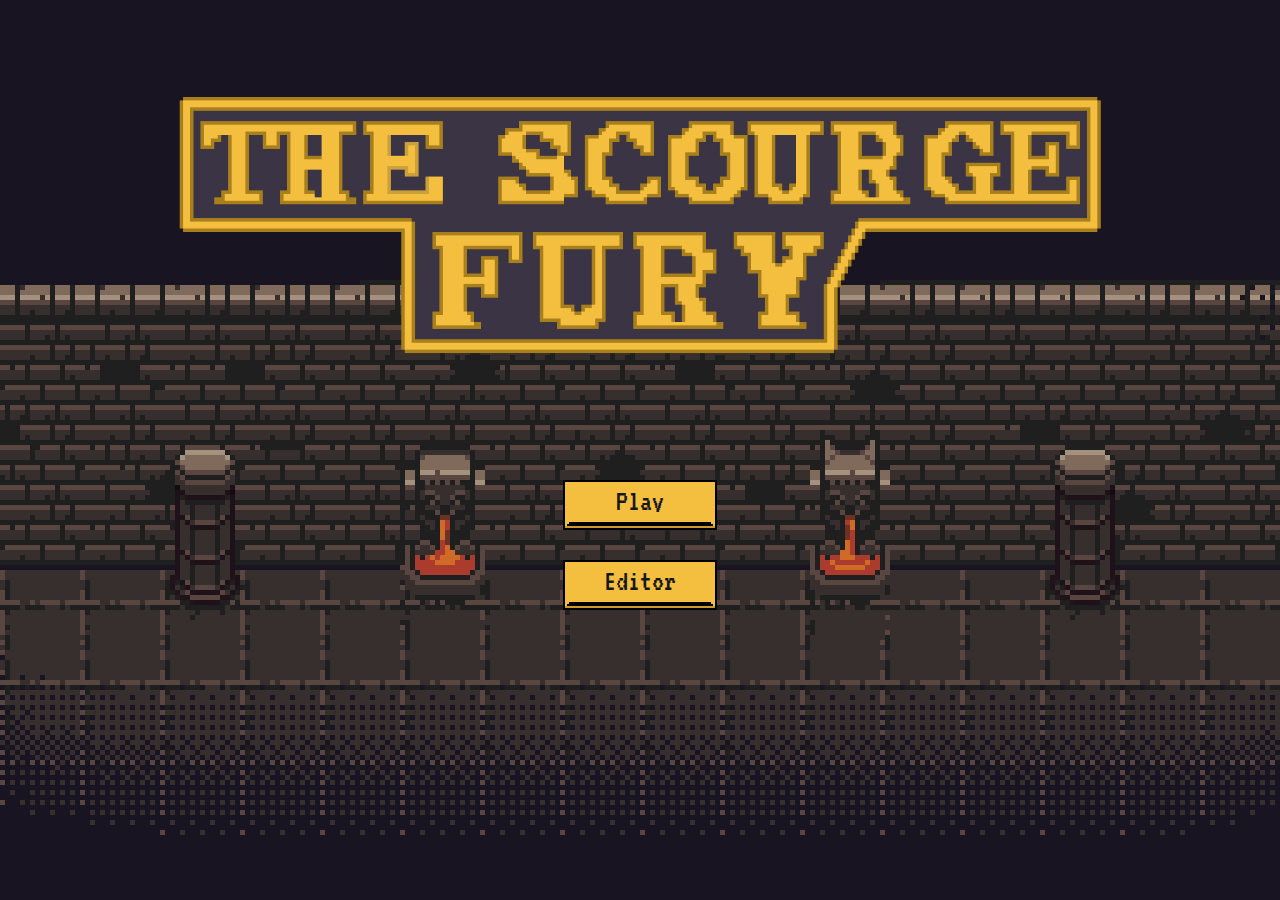
<file: index.html>
<!DOCTYPE html>
<html lang="en">
<head>
    <meta charset="UTF-8">
    <meta http-equiv="X-UA-Compatible" content="IE=edge">
    <meta name="viewport" content="width=device-width, initial-scale=1.0">
    <link href='https://fonts.googleapis.com/css?family=VT323' rel='stylesheet' type='text/css'>
    <link rel="icon" type="image/x-icon" href="../icon.ico">
    <link rel="stylesheet" href="style.css">
    <title>Scourge of fury</title>
</head>
<body>
    <div class="container">
        <img class="logo" src="logo.png">

        <div class="buttons">
            <button class="pixel-button" onclick="location.href = 'game.html'">
                <span class="text">
                  <p>Play</p>
                    <path fill="currentColor" d="M8.736 3.44C8.736 3.808 8.704 4.128 8.64 4.4C8.704 4.656 8.736 4.976 8.736 5.36C8.736 5.728 8.704 6.048 8.64 6.32H7.68C7.744 6.576 7.776 6.896 7.776 7.28C7.776 7.648 7.744 7.968 7.68 8.24H2.88C2.944 8.496 2.976 8.816 2.976 9.2C2.976 9.568 2.944 9.888 2.88 10.16C2.944 10.416 2.976 10.736 2.976 11.12C2.976 11.488 2.944 11.808 2.88 12.08C2.944 12.336 2.976 12.656 2.976 13.04C2.976 13.408 2.944 13.728 2.88 14H0.96C0.896 13.728 0.864 13.408 0.864 13.04C0.864 12.656 0.896 12.336 0.96 12.08C0.896 11.808 0.864 11.488 0.864 11.12C0.864 10.736 0.896 10.416 0.96 10.16C0.896 9.888 0.864 9.568 0.864 9.2C0.864 8.816 0.896 8.496 0.96 8.24C0.896 7.968 0.864 7.648 0.864 7.28C0.864 6.896 0.896 6.576 0.96 6.32C0.896 6.048 0.864 5.728 0.864 5.36C0.864 4.976 0.896 4.656 0.96 4.4C0.896 4.128 0.864 3.808 0.864 3.44C0.864 3.056 0.896 2.736 0.96 2.48C0.896 2.208 0.864 1.888 0.864 1.52C0.864 1.136 0.896 0.816 0.96 0.56H7.68C7.744 0.816 7.776 1.136 7.776 1.52C7.776 1.888 7.744 2.208 7.68 2.48H8.64C8.704 2.736 8.736 3.056 8.736 3.44ZM6.72 6.32C6.656 6.048 6.624 5.728 6.624 5.36C6.624 4.976 6.656 4.656 6.72 4.4C6.656 4.128 6.624 3.808 6.624 3.44C6.624 3.056 6.656 2.736 6.72 2.48H2.88C2.944 2.736 2.976 3.056 2.976 3.44C2.976 3.808 2.944 4.128 2.88 4.4C2.944 4.656 2.976 4.976 2.976 5.36C2.976 5.728 2.944 6.048 2.88 6.32H6.72ZM22.9294 12.08C22.9934 12.336 23.0254 12.656 23.0254 13.04C23.0254 13.408 22.9934 13.728 22.9294 14H16.2094C16.1454 13.728 16.1134 13.408 16.1134 13.04C16.1134 12.656 16.1454 12.336 16.2094 12.08C16.1454 11.808 16.1134 11.488 16.1134 11.12C16.1134 10.736 16.1454 10.416 16.2094 10.16C16.1454 9.888 16.1134 9.568 16.1134 9.2C16.1134 8.816 16.1454 8.496 16.2094 8.24C16.1454 7.968 16.1134 7.648 16.1134 7.28C16.1134 6.896 16.1454 6.576 16.2094 6.32C16.1454 6.048 16.1134 5.728 16.1134 5.36C16.1134 4.976 16.1454 4.656 16.2094 4.4C16.1454 4.128 16.1134 3.808 16.1134 3.44C16.1134 3.056 16.1454 2.736 16.2094 2.48C16.1454 2.208 16.1134 1.888 16.1134 1.52C16.1134 1.136 16.1454 0.816 16.2094 0.56H18.1294C18.1934 0.816 18.2254 1.136 18.2254 1.52C18.2254 1.888 18.1934 2.208 18.1294 2.48C18.1934 2.736 18.2254 3.056 18.2254 3.44C18.2254 3.808 18.1934 4.128 18.1294 4.4C18.1934 4.656 18.2254 4.976 18.2254 5.36C18.2254 5.728 18.1934 6.048 18.1294 6.32C18.1934 6.576 18.2254 6.896 18.2254 7.28C18.2254 7.648 18.1934 7.968 18.1294 8.24C18.1934 8.496 18.2254 8.816 18.2254 9.2C18.2254 9.568 18.1934 9.888 18.1294 10.16C18.1934 10.416 18.2254 10.736 18.2254 11.12C18.2254 11.488 18.1934 11.808 18.1294 12.08H22.9294ZM37.3148 11.12C37.3148 11.488 37.2828 11.808 37.2188 12.08C37.2828 12.336 37.3148 12.656 37.3148 13.04C37.3148 13.408 37.2828 13.728 37.2188 14H35.2988C35.2348 13.728 35.2028 13.408 35.2028 13.04C35.2028 12.656 35.2348 12.336 35.2988 12.08C35.2348 11.808 35.2028 11.488 35.2028 11.12C35.2028 10.736 35.2348 10.416 35.2988 10.16H31.4588C31.5228 10.416 31.5548 10.736 31.5548 11.12C31.5548 11.488 31.5228 11.808 31.4588 12.08C31.5228 12.336 31.5548 12.656 31.5548 13.04C31.5548 13.408 31.5228 13.728 31.4588 14H29.5388C29.4748 13.728 29.4428 13.408 29.4428 13.04C29.4428 12.656 29.4748 12.336 29.5388 12.08C29.4748 11.808 29.4428 11.488 29.4428 11.12C29.4428 10.736 29.4748 10.416 29.5388 10.16H30.2588C30.1948 9.888 30.1628 9.568 30.1628 9.2C30.1628 8.816 30.1948 8.496 30.2588 8.24C30.1948 7.968 30.1628 7.648 30.1628 7.28C30.1628 6.896 30.1948 6.576 30.2588 6.32H30.7388C30.6748 6.048 30.6428 5.728 30.6428 5.36C30.6428 4.976 30.6748 4.656 30.7388 4.4H31.4588C31.3948 4.128 31.3628 3.808 31.3628 3.44C31.3628 3.056 31.3948 2.736 31.4588 2.48H31.9388C31.8748 2.208 31.8428 1.888 31.8428 1.52C31.8428 1.136 31.8748 0.816 31.9388 0.56H34.8188C34.8828 0.816 34.9148 1.136 34.9148 1.52C34.9148 1.888 34.8828 2.208 34.8188 2.48H35.2988C35.3628 2.736 35.3948 3.056 35.3948 3.44C35.3948 3.808 35.3628 4.128 35.2988 4.4H36.0188C36.0828 4.656 36.1148 4.976 36.1148 5.36C36.1148 5.728 36.0828 6.048 36.0188 6.32H36.4988C36.5628 6.576 36.5948 6.896 36.5948 7.28C36.5948 7.648 36.5628 7.968 36.4988 8.24C36.5628 8.496 36.5948 8.816 36.5948 9.2C36.5948 9.568 36.5628 9.888 36.4988 10.16H37.2188C37.2828 10.416 37.3148 10.736 37.3148 11.12ZM34.5788 8.24C34.5148 7.968 34.4828 7.648 34.4828 7.28C34.4828 6.896 34.5148 6.576 34.5788 6.32H34.0988C34.0348 6.048 34.0028 5.728 34.0028 5.36C34.0028 4.976 34.0348 4.656 34.0988 4.4H32.6588C32.7228 4.656 32.7548 4.976 32.7548 5.36C32.7548 5.728 32.7228 6.048 32.6588 6.32H32.1788C32.2428 6.576 32.2748 6.896 32.2748 7.28C32.2748 7.648 32.2428 7.968 32.1788 8.24H34.5788ZM51.6041 1.52C51.6041 1.888 51.5721 2.208 51.5081 2.48C51.5721 2.736 51.6041 3.056 51.6041 3.44C51.6041 3.808 51.5721 4.128 51.5081 4.4H50.5481C50.6121 4.656 50.6441 4.976 50.6441 5.36C50.6441 5.728 50.6121 6.048 50.5481 6.32H49.5881C49.6521 6.576 49.6841 6.896 49.6841 7.28C49.6841 7.648 49.6521 7.968 49.5881 8.24H48.6281C48.6921 8.496 48.7241 8.816 48.7241 9.2C48.7241 9.568 48.6921 9.888 48.6281 10.16C48.6921 10.416 48.7241 10.736 48.7241 11.12C48.7241 11.488 48.6921 11.808 48.6281 12.08C48.6921 12.336 48.7241 12.656 48.7241 13.04C48.7241 13.408 48.6921 13.728 48.6281 14H46.7081C46.6441 13.728 46.6121 13.408 46.6121 13.04C46.6121 12.656 46.6441 12.336 46.7081 12.08C46.6441 11.808 46.6121 11.488 46.6121 11.12C46.6121 10.736 46.6441 10.416 46.7081 10.16C46.6441 9.888 46.6121 9.568 46.6121 9.2C46.6121 8.816 46.6441 8.496 46.7081 8.24H45.7481C45.6841 7.968 45.6521 7.648 45.6521 7.28C45.6521 6.896 45.6841 6.576 45.7481 6.32H44.7881C44.7241 6.048 44.6921 5.728 44.6921 5.36C44.6921 4.976 44.7241 4.656 44.7881 4.4H43.8281C43.7641 4.128 43.7321 3.808 43.7321 3.44C43.7321 3.056 43.7641 2.736 43.8281 2.48C43.7641 2.208 43.7321 1.888 43.7321 1.52C43.7321 1.136 43.7641 0.816 43.8281 0.56H45.7481C45.8121 0.816 45.8441 1.136 45.8441 1.52C45.8441 1.888 45.8121 2.208 45.7481 2.48C45.8121 2.736 45.8441 3.056 45.8441 3.44C45.8441 3.808 45.8121 4.128 45.7481 4.4H46.7081C46.7721 4.656 46.8041 4.976 46.8041 5.36C46.8041 5.728 46.7721 6.048 46.7081 6.32H48.6281C48.5641 6.048 48.5321 5.728 48.5321 5.36C48.5321 4.976 48.5641 4.656 48.6281 4.4H49.5881C49.5241 4.128 49.4921 3.808 49.4921 3.44C49.4921 3.056 49.5241 2.736 49.5881 2.48C49.5241 2.208 49.4921 1.888 49.4921 1.52C49.4921 1.136 49.5241 0.816 49.5881 0.56H51.5081C51.5721 0.816 51.6041 1.136 51.6041 1.52Z"></path>
                  </svg>
                </span>
                <span class="layer1"></span>
                <span class="layer2"></span>
                <span class="layer3"></span>
              </button>
              <button class="pixel-button" onclick="location.href = '/Editor/Editor.html'">
                <span class="text">
                  <p>Editor</p>
                    <path fill="currentColor" d="M8.736 3.44C8.736 3.808 8.704 4.128 8.64 4.4C8.704 4.656 8.736 4.976 8.736 5.36C8.736 5.728 8.704 6.048 8.64 6.32H7.68C7.744 6.576 7.776 6.896 7.776 7.28C7.776 7.648 7.744 7.968 7.68 8.24H2.88C2.944 8.496 2.976 8.816 2.976 9.2C2.976 9.568 2.944 9.888 2.88 10.16C2.944 10.416 2.976 10.736 2.976 11.12C2.976 11.488 2.944 11.808 2.88 12.08C2.944 12.336 2.976 12.656 2.976 13.04C2.976 13.408 2.944 13.728 2.88 14H0.96C0.896 13.728 0.864 13.408 0.864 13.04C0.864 12.656 0.896 12.336 0.96 12.08C0.896 11.808 0.864 11.488 0.864 11.12C0.864 10.736 0.896 10.416 0.96 10.16C0.896 9.888 0.864 9.568 0.864 9.2C0.864 8.816 0.896 8.496 0.96 8.24C0.896 7.968 0.864 7.648 0.864 7.28C0.864 6.896 0.896 6.576 0.96 6.32C0.896 6.048 0.864 5.728 0.864 5.36C0.864 4.976 0.896 4.656 0.96 4.4C0.896 4.128 0.864 3.808 0.864 3.44C0.864 3.056 0.896 2.736 0.96 2.48C0.896 2.208 0.864 1.888 0.864 1.52C0.864 1.136 0.896 0.816 0.96 0.56H7.68C7.744 0.816 7.776 1.136 7.776 1.52C7.776 1.888 7.744 2.208 7.68 2.48H8.64C8.704 2.736 8.736 3.056 8.736 3.44ZM6.72 6.32C6.656 6.048 6.624 5.728 6.624 5.36C6.624 4.976 6.656 4.656 6.72 4.4C6.656 4.128 6.624 3.808 6.624 3.44C6.624 3.056 6.656 2.736 6.72 2.48H2.88C2.944 2.736 2.976 3.056 2.976 3.44C2.976 3.808 2.944 4.128 2.88 4.4C2.944 4.656 2.976 4.976 2.976 5.36C2.976 5.728 2.944 6.048 2.88 6.32H6.72ZM22.9294 12.08C22.9934 12.336 23.0254 12.656 23.0254 13.04C23.0254 13.408 22.9934 13.728 22.9294 14H16.2094C16.1454 13.728 16.1134 13.408 16.1134 13.04C16.1134 12.656 16.1454 12.336 16.2094 12.08C16.1454 11.808 16.1134 11.488 16.1134 11.12C16.1134 10.736 16.1454 10.416 16.2094 10.16C16.1454 9.888 16.1134 9.568 16.1134 9.2C16.1134 8.816 16.1454 8.496 16.2094 8.24C16.1454 7.968 16.1134 7.648 16.1134 7.28C16.1134 6.896 16.1454 6.576 16.2094 6.32C16.1454 6.048 16.1134 5.728 16.1134 5.36C16.1134 4.976 16.1454 4.656 16.2094 4.4C16.1454 4.128 16.1134 3.808 16.1134 3.44C16.1134 3.056 16.1454 2.736 16.2094 2.48C16.1454 2.208 16.1134 1.888 16.1134 1.52C16.1134 1.136 16.1454 0.816 16.2094 0.56H18.1294C18.1934 0.816 18.2254 1.136 18.2254 1.52C18.2254 1.888 18.1934 2.208 18.1294 2.48C18.1934 2.736 18.2254 3.056 18.2254 3.44C18.2254 3.808 18.1934 4.128 18.1294 4.4C18.1934 4.656 18.2254 4.976 18.2254 5.36C18.2254 5.728 18.1934 6.048 18.1294 6.32C18.1934 6.576 18.2254 6.896 18.2254 7.28C18.2254 7.648 18.1934 7.968 18.1294 8.24C18.1934 8.496 18.2254 8.816 18.2254 9.2C18.2254 9.568 18.1934 9.888 18.1294 10.16C18.1934 10.416 18.2254 10.736 18.2254 11.12C18.2254 11.488 18.1934 11.808 18.1294 12.08H22.9294ZM37.3148 11.12C37.3148 11.488 37.2828 11.808 37.2188 12.08C37.2828 12.336 37.3148 12.656 37.3148 13.04C37.3148 13.408 37.2828 13.728 37.2188 14H35.2988C35.2348 13.728 35.2028 13.408 35.2028 13.04C35.2028 12.656 35.2348 12.336 35.2988 12.08C35.2348 11.808 35.2028 11.488 35.2028 11.12C35.2028 10.736 35.2348 10.416 35.2988 10.16H31.4588C31.5228 10.416 31.5548 10.736 31.5548 11.12C31.5548 11.488 31.5228 11.808 31.4588 12.08C31.5228 12.336 31.5548 12.656 31.5548 13.04C31.5548 13.408 31.5228 13.728 31.4588 14H29.5388C29.4748 13.728 29.4428 13.408 29.4428 13.04C29.4428 12.656 29.4748 12.336 29.5388 12.08C29.4748 11.808 29.4428 11.488 29.4428 11.12C29.4428 10.736 29.4748 10.416 29.5388 10.16H30.2588C30.1948 9.888 30.1628 9.568 30.1628 9.2C30.1628 8.816 30.1948 8.496 30.2588 8.24C30.1948 7.968 30.1628 7.648 30.1628 7.28C30.1628 6.896 30.1948 6.576 30.2588 6.32H30.7388C30.6748 6.048 30.6428 5.728 30.6428 5.36C30.6428 4.976 30.6748 4.656 30.7388 4.4H31.4588C31.3948 4.128 31.3628 3.808 31.3628 3.44C31.3628 3.056 31.3948 2.736 31.4588 2.48H31.9388C31.8748 2.208 31.8428 1.888 31.8428 1.52C31.8428 1.136 31.8748 0.816 31.9388 0.56H34.8188C34.8828 0.816 34.9148 1.136 34.9148 1.52C34.9148 1.888 34.8828 2.208 34.8188 2.48H35.2988C35.3628 2.736 35.3948 3.056 35.3948 3.44C35.3948 3.808 35.3628 4.128 35.2988 4.4H36.0188C36.0828 4.656 36.1148 4.976 36.1148 5.36C36.1148 5.728 36.0828 6.048 36.0188 6.32H36.4988C36.5628 6.576 36.5948 6.896 36.5948 7.28C36.5948 7.648 36.5628 7.968 36.4988 8.24C36.5628 8.496 36.5948 8.816 36.5948 9.2C36.5948 9.568 36.5628 9.888 36.4988 10.16H37.2188C37.2828 10.416 37.3148 10.736 37.3148 11.12ZM34.5788 8.24C34.5148 7.968 34.4828 7.648 34.4828 7.28C34.4828 6.896 34.5148 6.576 34.5788 6.32H34.0988C34.0348 6.048 34.0028 5.728 34.0028 5.36C34.0028 4.976 34.0348 4.656 34.0988 4.4H32.6588C32.7228 4.656 32.7548 4.976 32.7548 5.36C32.7548 5.728 32.7228 6.048 32.6588 6.32H32.1788C32.2428 6.576 32.2748 6.896 32.2748 7.28C32.2748 7.648 32.2428 7.968 32.1788 8.24H34.5788ZM51.6041 1.52C51.6041 1.888 51.5721 2.208 51.5081 2.48C51.5721 2.736 51.6041 3.056 51.6041 3.44C51.6041 3.808 51.5721 4.128 51.5081 4.4H50.5481C50.6121 4.656 50.6441 4.976 50.6441 5.36C50.6441 5.728 50.6121 6.048 50.5481 6.32H49.5881C49.6521 6.576 49.6841 6.896 49.6841 7.28C49.6841 7.648 49.6521 7.968 49.5881 8.24H48.6281C48.6921 8.496 48.7241 8.816 48.7241 9.2C48.7241 9.568 48.6921 9.888 48.6281 10.16C48.6921 10.416 48.7241 10.736 48.7241 11.12C48.7241 11.488 48.6921 11.808 48.6281 12.08C48.6921 12.336 48.7241 12.656 48.7241 13.04C48.7241 13.408 48.6921 13.728 48.6281 14H46.7081C46.6441 13.728 46.6121 13.408 46.6121 13.04C46.6121 12.656 46.6441 12.336 46.7081 12.08C46.6441 11.808 46.6121 11.488 46.6121 11.12C46.6121 10.736 46.6441 10.416 46.7081 10.16C46.6441 9.888 46.6121 9.568 46.6121 9.2C46.6121 8.816 46.6441 8.496 46.7081 8.24H45.7481C45.6841 7.968 45.6521 7.648 45.6521 7.28C45.6521 6.896 45.6841 6.576 45.7481 6.32H44.7881C44.7241 6.048 44.6921 5.728 44.6921 5.36C44.6921 4.976 44.7241 4.656 44.7881 4.4H43.8281C43.7641 4.128 43.7321 3.808 43.7321 3.44C43.7321 3.056 43.7641 2.736 43.8281 2.48C43.7641 2.208 43.7321 1.888 43.7321 1.52C43.7321 1.136 43.7641 0.816 43.8281 0.56H45.7481C45.8121 0.816 45.8441 1.136 45.8441 1.52C45.8441 1.888 45.8121 2.208 45.7481 2.48C45.8121 2.736 45.8441 3.056 45.8441 3.44C45.8441 3.808 45.8121 4.128 45.7481 4.4H46.7081C46.7721 4.656 46.8041 4.976 46.8041 5.36C46.8041 5.728 46.7721 6.048 46.7081 6.32H48.6281C48.5641 6.048 48.5321 5.728 48.5321 5.36C48.5321 4.976 48.5641 4.656 48.6281 4.4H49.5881C49.5241 4.128 49.4921 3.808 49.4921 3.44C49.4921 3.056 49.5241 2.736 49.5881 2.48C49.5241 2.208 49.4921 1.888 49.4921 1.52C49.4921 1.136 49.5241 0.816 49.5881 0.56H51.5081C51.5721 0.816 51.6041 1.136 51.6041 1.52Z"></path>
                  </svg>
                </span>
                <span class="layer1"></span>
                <span class="layer2"></span>
                <span class="layer3"></span>
              </button>
        </div>
    </div>
</body>

<script>
  window.mobileAndTabletCheck = function() {
  let check = false;
  (function(a){if(/(android|bb\d+|meego).+mobile|avantgo|bada\/|blackberry|blazer|compal|elaine|fennec|hiptop|iemobile|ip(hone|od)|iris|kindle|lge |maemo|midp|mmp|mobile.+firefox|netfront|opera m(ob|in)i|palm( os)?|phone|p(ixi|re)\/|plucker|pocket|psp|series(4|6)0|symbian|treo|up\.(browser|link)|vodafone|wap|windows ce|xda|xiino|android|ipad|playbook|silk/i.test(a)||/1207|6310|6590|3gso|4thp|50[1-6]i|770s|802s|a wa|abac|ac(er|oo|s\-)|ai(ko|rn)|al(av|ca|co)|amoi|an(ex|ny|yw)|aptu|ar(ch|go)|as(te|us)|attw|au(di|\-m|r |s )|avan|be(ck|ll|nq)|bi(lb|rd)|bl(ac|az)|br(e|v)w|bumb|bw\-(n|u)|c55\/|capi|ccwa|cdm\-|cell|chtm|cldc|cmd\-|co(mp|nd)|craw|da(it|ll|ng)|dbte|dc\-s|devi|dica|dmob|do(c|p)o|ds(12|\-d)|el(49|ai)|em(l2|ul)|er(ic|k0)|esl8|ez([4-7]0|os|wa|ze)|fetc|fly(\-|_)|g1 u|g560|gene|gf\-5|g\-mo|go(\.w|od)|gr(ad|un)|haie|hcit|hd\-(m|p|t)|hei\-|hi(pt|ta)|hp( i|ip)|hs\-c|ht(c(\-| |_|a|g|p|s|t)|tp)|hu(aw|tc)|i\-(20|go|ma)|i230|iac( |\-|\/)|ibro|idea|ig01|ikom|im1k|inno|ipaq|iris|ja(t|v)a|jbro|jemu|jigs|kddi|keji|kgt( |\/)|klon|kpt |kwc\-|kyo(c|k)|le(no|xi)|lg( g|\/(k|l|u)|50|54|\-[a-w])|libw|lynx|m1\-w|m3ga|m50\/|ma(te|ui|xo)|mc(01|21|ca)|m\-cr|me(rc|ri)|mi(o8|oa|ts)|mmef|mo(01|02|bi|de|do|t(\-| |o|v)|zz)|mt(50|p1|v )|mwbp|mywa|n10[0-2]|n20[2-3]|n30(0|2)|n50(0|2|5)|n7(0(0|1)|10)|ne((c|m)\-|on|tf|wf|wg|wt)|nok(6|i)|nzph|o2im|op(ti|wv)|oran|owg1|p800|pan(a|d|t)|pdxg|pg(13|\-([1-8]|c))|phil|pire|pl(ay|uc)|pn\-2|po(ck|rt|se)|prox|psio|pt\-g|qa\-a|qc(07|12|21|32|60|\-[2-7]|i\-)|qtek|r380|r600|raks|rim9|ro(ve|zo)|s55\/|sa(ge|ma|mm|ms|ny|va)|sc(01|h\-|oo|p\-)|sdk\/|se(c(\-|0|1)|47|mc|nd|ri)|sgh\-|shar|sie(\-|m)|sk\-0|sl(45|id)|sm(al|ar|b3|it|t5)|so(ft|ny)|sp(01|h\-|v\-|v )|sy(01|mb)|t2(18|50)|t6(00|10|18)|ta(gt|lk)|tcl\-|tdg\-|tel(i|m)|tim\-|t\-mo|to(pl|sh)|ts(70|m\-|m3|m5)|tx\-9|up(\.b|g1|si)|utst|v400|v750|veri|vi(rg|te)|vk(40|5[0-3]|\-v)|vm40|voda|vulc|vx(52|53|60|61|70|80|81|83|85|98)|w3c(\-| )|webc|whit|wi(g |nc|nw)|wmlb|wonu|x700|yas\-|your|zeto|zte\-/i.test(a.substr(0,4))) check = true;})(navigator.userAgent||navigator.vendor||window.opera);
  return check;
  };

  if(window.mobileAndTabletCheck())
  {
    alert("Game not compatible with phones or tablets. Open the game on your PC.")
  }
</script>
</html>
</file>
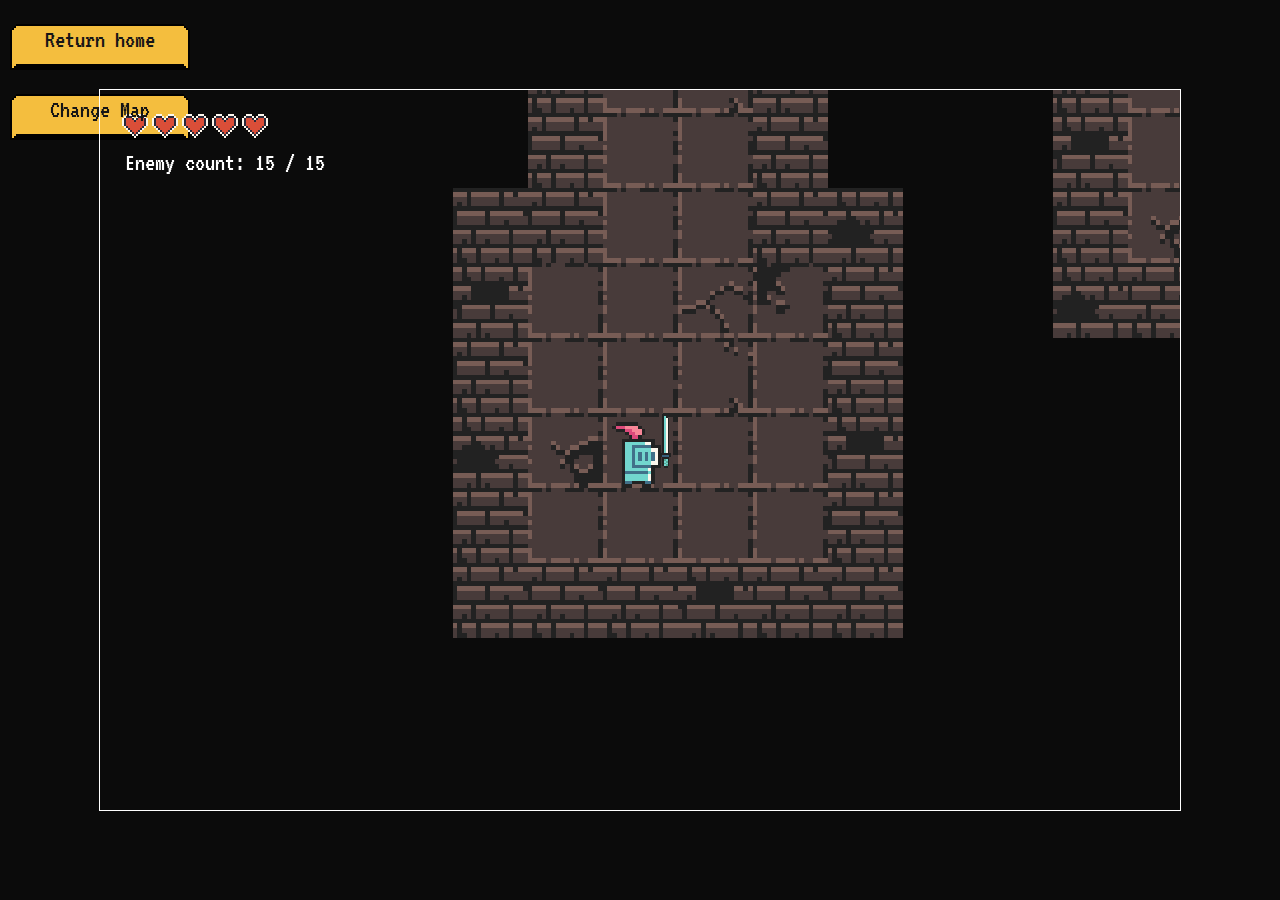
<file: game.html>
<!DOCTYPE html>
<html lang="en">
<head>
    <meta charset="UTF-8">
    <meta http-equiv="X-UA-Compatible" content="IE=edge">
    <meta name="viewport" content="width=device-width, initial-scale=1.0">
    <link href='https://fonts.googleapis.com/css?family=VT323' rel='stylesheet' type='text/css'>
    <link rel="icon" type="image/x-icon" href="../icon.ico">
    <link rel="stylesheet" href="game.css">
    <title>Scourge of fury</title>
</head>
<body>
    <div class="tlacitka">
        <button class="pixel-button" onclick="location.href = 'index.html'">
            <span class="text">
              <p>Return home</p>
                <path fill="currentColor" d="M8.736 3.44C8.736 3.808 8.704 4.128 8.64 4.4C8.704 4.656 8.736 4.976 8.736 5.36C8.736 5.728 8.704 6.048 8.64 6.32H7.68C7.744 6.576 7.776 6.896 7.776 7.28C7.776 7.648 7.744 7.968 7.68 8.24H2.88C2.944 8.496 2.976 8.816 2.976 9.2C2.976 9.568 2.944 9.888 2.88 10.16C2.944 10.416 2.976 10.736 2.976 11.12C2.976 11.488 2.944 11.808 2.88 12.08C2.944 12.336 2.976 12.656 2.976 13.04C2.976 13.408 2.944 13.728 2.88 14H0.96C0.896 13.728 0.864 13.408 0.864 13.04C0.864 12.656 0.896 12.336 0.96 12.08C0.896 11.808 0.864 11.488 0.864 11.12C0.864 10.736 0.896 10.416 0.96 10.16C0.896 9.888 0.864 9.568 0.864 9.2C0.864 8.816 0.896 8.496 0.96 8.24C0.896 7.968 0.864 7.648 0.864 7.28C0.864 6.896 0.896 6.576 0.96 6.32C0.896 6.048 0.864 5.728 0.864 5.36C0.864 4.976 0.896 4.656 0.96 4.4C0.896 4.128 0.864 3.808 0.864 3.44C0.864 3.056 0.896 2.736 0.96 2.48C0.896 2.208 0.864 1.888 0.864 1.52C0.864 1.136 0.896 0.816 0.96 0.56H7.68C7.744 0.816 7.776 1.136 7.776 1.52C7.776 1.888 7.744 2.208 7.68 2.48H8.64C8.704 2.736 8.736 3.056 8.736 3.44ZM6.72 6.32C6.656 6.048 6.624 5.728 6.624 5.36C6.624 4.976 6.656 4.656 6.72 4.4C6.656 4.128 6.624 3.808 6.624 3.44C6.624 3.056 6.656 2.736 6.72 2.48H2.88C2.944 2.736 2.976 3.056 2.976 3.44C2.976 3.808 2.944 4.128 2.88 4.4C2.944 4.656 2.976 4.976 2.976 5.36C2.976 5.728 2.944 6.048 2.88 6.32H6.72ZM22.9294 12.08C22.9934 12.336 23.0254 12.656 23.0254 13.04C23.0254 13.408 22.9934 13.728 22.9294 14H16.2094C16.1454 13.728 16.1134 13.408 16.1134 13.04C16.1134 12.656 16.1454 12.336 16.2094 12.08C16.1454 11.808 16.1134 11.488 16.1134 11.12C16.1134 10.736 16.1454 10.416 16.2094 10.16C16.1454 9.888 16.1134 9.568 16.1134 9.2C16.1134 8.816 16.1454 8.496 16.2094 8.24C16.1454 7.968 16.1134 7.648 16.1134 7.28C16.1134 6.896 16.1454 6.576 16.2094 6.32C16.1454 6.048 16.1134 5.728 16.1134 5.36C16.1134 4.976 16.1454 4.656 16.2094 4.4C16.1454 4.128 16.1134 3.808 16.1134 3.44C16.1134 3.056 16.1454 2.736 16.2094 2.48C16.1454 2.208 16.1134 1.888 16.1134 1.52C16.1134 1.136 16.1454 0.816 16.2094 0.56H18.1294C18.1934 0.816 18.2254 1.136 18.2254 1.52C18.2254 1.888 18.1934 2.208 18.1294 2.48C18.1934 2.736 18.2254 3.056 18.2254 3.44C18.2254 3.808 18.1934 4.128 18.1294 4.4C18.1934 4.656 18.2254 4.976 18.2254 5.36C18.2254 5.728 18.1934 6.048 18.1294 6.32C18.1934 6.576 18.2254 6.896 18.2254 7.28C18.2254 7.648 18.1934 7.968 18.1294 8.24C18.1934 8.496 18.2254 8.816 18.2254 9.2C18.2254 9.568 18.1934 9.888 18.1294 10.16C18.1934 10.416 18.2254 10.736 18.2254 11.12C18.2254 11.488 18.1934 11.808 18.1294 12.08H22.9294ZM37.3148 11.12C37.3148 11.488 37.2828 11.808 37.2188 12.08C37.2828 12.336 37.3148 12.656 37.3148 13.04C37.3148 13.408 37.2828 13.728 37.2188 14H35.2988C35.2348 13.728 35.2028 13.408 35.2028 13.04C35.2028 12.656 35.2348 12.336 35.2988 12.08C35.2348 11.808 35.2028 11.488 35.2028 11.12C35.2028 10.736 35.2348 10.416 35.2988 10.16H31.4588C31.5228 10.416 31.5548 10.736 31.5548 11.12C31.5548 11.488 31.5228 11.808 31.4588 12.08C31.5228 12.336 31.5548 12.656 31.5548 13.04C31.5548 13.408 31.5228 13.728 31.4588 14H29.5388C29.4748 13.728 29.4428 13.408 29.4428 13.04C29.4428 12.656 29.4748 12.336 29.5388 12.08C29.4748 11.808 29.4428 11.488 29.4428 11.12C29.4428 10.736 29.4748 10.416 29.5388 10.16H30.2588C30.1948 9.888 30.1628 9.568 30.1628 9.2C30.1628 8.816 30.1948 8.496 30.2588 8.24C30.1948 7.968 30.1628 7.648 30.1628 7.28C30.1628 6.896 30.1948 6.576 30.2588 6.32H30.7388C30.6748 6.048 30.6428 5.728 30.6428 5.36C30.6428 4.976 30.6748 4.656 30.7388 4.4H31.4588C31.3948 4.128 31.3628 3.808 31.3628 3.44C31.3628 3.056 31.3948 2.736 31.4588 2.48H31.9388C31.8748 2.208 31.8428 1.888 31.8428 1.52C31.8428 1.136 31.8748 0.816 31.9388 0.56H34.8188C34.8828 0.816 34.9148 1.136 34.9148 1.52C34.9148 1.888 34.8828 2.208 34.8188 2.48H35.2988C35.3628 2.736 35.3948 3.056 35.3948 3.44C35.3948 3.808 35.3628 4.128 35.2988 4.4H36.0188C36.0828 4.656 36.1148 4.976 36.1148 5.36C36.1148 5.728 36.0828 6.048 36.0188 6.32H36.4988C36.5628 6.576 36.5948 6.896 36.5948 7.28C36.5948 7.648 36.5628 7.968 36.4988 8.24C36.5628 8.496 36.5948 8.816 36.5948 9.2C36.5948 9.568 36.5628 9.888 36.4988 10.16H37.2188C37.2828 10.416 37.3148 10.736 37.3148 11.12ZM34.5788 8.24C34.5148 7.968 34.4828 7.648 34.4828 7.28C34.4828 6.896 34.5148 6.576 34.5788 6.32H34.0988C34.0348 6.048 34.0028 5.728 34.0028 5.36C34.0028 4.976 34.0348 4.656 34.0988 4.4H32.6588C32.7228 4.656 32.7548 4.976 32.7548 5.36C32.7548 5.728 32.7228 6.048 32.6588 6.32H32.1788C32.2428 6.576 32.2748 6.896 32.2748 7.28C32.2748 7.648 32.2428 7.968 32.1788 8.24H34.5788ZM51.6041 1.52C51.6041 1.888 51.5721 2.208 51.5081 2.48C51.5721 2.736 51.6041 3.056 51.6041 3.44C51.6041 3.808 51.5721 4.128 51.5081 4.4H50.5481C50.6121 4.656 50.6441 4.976 50.6441 5.36C50.6441 5.728 50.6121 6.048 50.5481 6.32H49.5881C49.6521 6.576 49.6841 6.896 49.6841 7.28C49.6841 7.648 49.6521 7.968 49.5881 8.24H48.6281C48.6921 8.496 48.7241 8.816 48.7241 9.2C48.7241 9.568 48.6921 9.888 48.6281 10.16C48.6921 10.416 48.7241 10.736 48.7241 11.12C48.7241 11.488 48.6921 11.808 48.6281 12.08C48.6921 12.336 48.7241 12.656 48.7241 13.04C48.7241 13.408 48.6921 13.728 48.6281 14H46.7081C46.6441 13.728 46.6121 13.408 46.6121 13.04C46.6121 12.656 46.6441 12.336 46.7081 12.08C46.6441 11.808 46.6121 11.488 46.6121 11.12C46.6121 10.736 46.6441 10.416 46.7081 10.16C46.6441 9.888 46.6121 9.568 46.6121 9.2C46.6121 8.816 46.6441 8.496 46.7081 8.24H45.7481C45.6841 7.968 45.6521 7.648 45.6521 7.28C45.6521 6.896 45.6841 6.576 45.7481 6.32H44.7881C44.7241 6.048 44.6921 5.728 44.6921 5.36C44.6921 4.976 44.7241 4.656 44.7881 4.4H43.8281C43.7641 4.128 43.7321 3.808 43.7321 3.44C43.7321 3.056 43.7641 2.736 43.8281 2.48C43.7641 2.208 43.7321 1.888 43.7321 1.52C43.7321 1.136 43.7641 0.816 43.8281 0.56H45.7481C45.8121 0.816 45.8441 1.136 45.8441 1.52C45.8441 1.888 45.8121 2.208 45.7481 2.48C45.8121 2.736 45.8441 3.056 45.8441 3.44C45.8441 3.808 45.8121 4.128 45.7481 4.4H46.7081C46.7721 4.656 46.8041 4.976 46.8041 5.36C46.8041 5.728 46.7721 6.048 46.7081 6.32H48.6281C48.5641 6.048 48.5321 5.728 48.5321 5.36C48.5321 4.976 48.5641 4.656 48.6281 4.4H49.5881C49.5241 4.128 49.4921 3.808 49.4921 3.44C49.4921 3.056 49.5241 2.736 49.5881 2.48C49.5241 2.208 49.4921 1.888 49.4921 1.52C49.4921 1.136 49.5241 0.816 49.5881 0.56H51.5081C51.5721 0.816 51.6041 1.136 51.6041 1.52Z"></path>
              </svg>
            </span>
            <span class="layer1"></span>
            <span class="layer2"></span>
            <span class="layer3"></span>
          </button>
          <button class="pixel-button" id="myBtn">
            <span class="text">
              <p>Change Map</p>
                <path fill="currentColor" d="M8.736 3.44C8.736 3.808 8.704 4.128 8.64 4.4C8.704 4.656 8.736 4.976 8.736 5.36C8.736 5.728 8.704 6.048 8.64 6.32H7.68C7.744 6.576 7.776 6.896 7.776 7.28C7.776 7.648 7.744 7.968 7.68 8.24H2.88C2.944 8.496 2.976 8.816 2.976 9.2C2.976 9.568 2.944 9.888 2.88 10.16C2.944 10.416 2.976 10.736 2.976 11.12C2.976 11.488 2.944 11.808 2.88 12.08C2.944 12.336 2.976 12.656 2.976 13.04C2.976 13.408 2.944 13.728 2.88 14H0.96C0.896 13.728 0.864 13.408 0.864 13.04C0.864 12.656 0.896 12.336 0.96 12.08C0.896 11.808 0.864 11.488 0.864 11.12C0.864 10.736 0.896 10.416 0.96 10.16C0.896 9.888 0.864 9.568 0.864 9.2C0.864 8.816 0.896 8.496 0.96 8.24C0.896 7.968 0.864 7.648 0.864 7.28C0.864 6.896 0.896 6.576 0.96 6.32C0.896 6.048 0.864 5.728 0.864 5.36C0.864 4.976 0.896 4.656 0.96 4.4C0.896 4.128 0.864 3.808 0.864 3.44C0.864 3.056 0.896 2.736 0.96 2.48C0.896 2.208 0.864 1.888 0.864 1.52C0.864 1.136 0.896 0.816 0.96 0.56H7.68C7.744 0.816 7.776 1.136 7.776 1.52C7.776 1.888 7.744 2.208 7.68 2.48H8.64C8.704 2.736 8.736 3.056 8.736 3.44ZM6.72 6.32C6.656 6.048 6.624 5.728 6.624 5.36C6.624 4.976 6.656 4.656 6.72 4.4C6.656 4.128 6.624 3.808 6.624 3.44C6.624 3.056 6.656 2.736 6.72 2.48H2.88C2.944 2.736 2.976 3.056 2.976 3.44C2.976 3.808 2.944 4.128 2.88 4.4C2.944 4.656 2.976 4.976 2.976 5.36C2.976 5.728 2.944 6.048 2.88 6.32H6.72ZM22.9294 12.08C22.9934 12.336 23.0254 12.656 23.0254 13.04C23.0254 13.408 22.9934 13.728 22.9294 14H16.2094C16.1454 13.728 16.1134 13.408 16.1134 13.04C16.1134 12.656 16.1454 12.336 16.2094 12.08C16.1454 11.808 16.1134 11.488 16.1134 11.12C16.1134 10.736 16.1454 10.416 16.2094 10.16C16.1454 9.888 16.1134 9.568 16.1134 9.2C16.1134 8.816 16.1454 8.496 16.2094 8.24C16.1454 7.968 16.1134 7.648 16.1134 7.28C16.1134 6.896 16.1454 6.576 16.2094 6.32C16.1454 6.048 16.1134 5.728 16.1134 5.36C16.1134 4.976 16.1454 4.656 16.2094 4.4C16.1454 4.128 16.1134 3.808 16.1134 3.44C16.1134 3.056 16.1454 2.736 16.2094 2.48C16.1454 2.208 16.1134 1.888 16.1134 1.52C16.1134 1.136 16.1454 0.816 16.2094 0.56H18.1294C18.1934 0.816 18.2254 1.136 18.2254 1.52C18.2254 1.888 18.1934 2.208 18.1294 2.48C18.1934 2.736 18.2254 3.056 18.2254 3.44C18.2254 3.808 18.1934 4.128 18.1294 4.4C18.1934 4.656 18.2254 4.976 18.2254 5.36C18.2254 5.728 18.1934 6.048 18.1294 6.32C18.1934 6.576 18.2254 6.896 18.2254 7.28C18.2254 7.648 18.1934 7.968 18.1294 8.24C18.1934 8.496 18.2254 8.816 18.2254 9.2C18.2254 9.568 18.1934 9.888 18.1294 10.16C18.1934 10.416 18.2254 10.736 18.2254 11.12C18.2254 11.488 18.1934 11.808 18.1294 12.08H22.9294ZM37.3148 11.12C37.3148 11.488 37.2828 11.808 37.2188 12.08C37.2828 12.336 37.3148 12.656 37.3148 13.04C37.3148 13.408 37.2828 13.728 37.2188 14H35.2988C35.2348 13.728 35.2028 13.408 35.2028 13.04C35.2028 12.656 35.2348 12.336 35.2988 12.08C35.2348 11.808 35.2028 11.488 35.2028 11.12C35.2028 10.736 35.2348 10.416 35.2988 10.16H31.4588C31.5228 10.416 31.5548 10.736 31.5548 11.12C31.5548 11.488 31.5228 11.808 31.4588 12.08C31.5228 12.336 31.5548 12.656 31.5548 13.04C31.5548 13.408 31.5228 13.728 31.4588 14H29.5388C29.4748 13.728 29.4428 13.408 29.4428 13.04C29.4428 12.656 29.4748 12.336 29.5388 12.08C29.4748 11.808 29.4428 11.488 29.4428 11.12C29.4428 10.736 29.4748 10.416 29.5388 10.16H30.2588C30.1948 9.888 30.1628 9.568 30.1628 9.2C30.1628 8.816 30.1948 8.496 30.2588 8.24C30.1948 7.968 30.1628 7.648 30.1628 7.28C30.1628 6.896 30.1948 6.576 30.2588 6.32H30.7388C30.6748 6.048 30.6428 5.728 30.6428 5.36C30.6428 4.976 30.6748 4.656 30.7388 4.4H31.4588C31.3948 4.128 31.3628 3.808 31.3628 3.44C31.3628 3.056 31.3948 2.736 31.4588 2.48H31.9388C31.8748 2.208 31.8428 1.888 31.8428 1.52C31.8428 1.136 31.8748 0.816 31.9388 0.56H34.8188C34.8828 0.816 34.9148 1.136 34.9148 1.52C34.9148 1.888 34.8828 2.208 34.8188 2.48H35.2988C35.3628 2.736 35.3948 3.056 35.3948 3.44C35.3948 3.808 35.3628 4.128 35.2988 4.4H36.0188C36.0828 4.656 36.1148 4.976 36.1148 5.36C36.1148 5.728 36.0828 6.048 36.0188 6.32H36.4988C36.5628 6.576 36.5948 6.896 36.5948 7.28C36.5948 7.648 36.5628 7.968 36.4988 8.24C36.5628 8.496 36.5948 8.816 36.5948 9.2C36.5948 9.568 36.5628 9.888 36.4988 10.16H37.2188C37.2828 10.416 37.3148 10.736 37.3148 11.12ZM34.5788 8.24C34.5148 7.968 34.4828 7.648 34.4828 7.28C34.4828 6.896 34.5148 6.576 34.5788 6.32H34.0988C34.0348 6.048 34.0028 5.728 34.0028 5.36C34.0028 4.976 34.0348 4.656 34.0988 4.4H32.6588C32.7228 4.656 32.7548 4.976 32.7548 5.36C32.7548 5.728 32.7228 6.048 32.6588 6.32H32.1788C32.2428 6.576 32.2748 6.896 32.2748 7.28C32.2748 7.648 32.2428 7.968 32.1788 8.24H34.5788ZM51.6041 1.52C51.6041 1.888 51.5721 2.208 51.5081 2.48C51.5721 2.736 51.6041 3.056 51.6041 3.44C51.6041 3.808 51.5721 4.128 51.5081 4.4H50.5481C50.6121 4.656 50.6441 4.976 50.6441 5.36C50.6441 5.728 50.6121 6.048 50.5481 6.32H49.5881C49.6521 6.576 49.6841 6.896 49.6841 7.28C49.6841 7.648 49.6521 7.968 49.5881 8.24H48.6281C48.6921 8.496 48.7241 8.816 48.7241 9.2C48.7241 9.568 48.6921 9.888 48.6281 10.16C48.6921 10.416 48.7241 10.736 48.7241 11.12C48.7241 11.488 48.6921 11.808 48.6281 12.08C48.6921 12.336 48.7241 12.656 48.7241 13.04C48.7241 13.408 48.6921 13.728 48.6281 14H46.7081C46.6441 13.728 46.6121 13.408 46.6121 13.04C46.6121 12.656 46.6441 12.336 46.7081 12.08C46.6441 11.808 46.6121 11.488 46.6121 11.12C46.6121 10.736 46.6441 10.416 46.7081 10.16C46.6441 9.888 46.6121 9.568 46.6121 9.2C46.6121 8.816 46.6441 8.496 46.7081 8.24H45.7481C45.6841 7.968 45.6521 7.648 45.6521 7.28C45.6521 6.896 45.6841 6.576 45.7481 6.32H44.7881C44.7241 6.048 44.6921 5.728 44.6921 5.36C44.6921 4.976 44.7241 4.656 44.7881 4.4H43.8281C43.7641 4.128 43.7321 3.808 43.7321 3.44C43.7321 3.056 43.7641 2.736 43.8281 2.48C43.7641 2.208 43.7321 1.888 43.7321 1.52C43.7321 1.136 43.7641 0.816 43.8281 0.56H45.7481C45.8121 0.816 45.8441 1.136 45.8441 1.52C45.8441 1.888 45.8121 2.208 45.7481 2.48C45.8121 2.736 45.8441 3.056 45.8441 3.44C45.8441 3.808 45.8121 4.128 45.7481 4.4H46.7081C46.7721 4.656 46.8041 4.976 46.8041 5.36C46.8041 5.728 46.7721 6.048 46.7081 6.32H48.6281C48.5641 6.048 48.5321 5.728 48.5321 5.36C48.5321 4.976 48.5641 4.656 48.6281 4.4H49.5881C49.5241 4.128 49.4921 3.808 49.4921 3.44C49.4921 3.056 49.5241 2.736 49.5881 2.48C49.5241 2.208 49.4921 1.888 49.4921 1.52C49.4921 1.136 49.5241 0.816 49.5881 0.56H51.5081C51.5721 0.816 51.6041 1.136 51.6041 1.52Z"></path>
              </svg>
            </span>
            <span class="layer1"></span>
            <span class="layer2"></span>
            <span class="layer3"></span>
          </button>

    <div id="myModal" class="modal">
      <div class="modal-content">
        <span class="close">&times;</span>
        <div class="lvl-switch">
          <div class="lvls">
              <p>Level 1</p>
              <button class="pixel-button" onclick="selectLevel(0)">
                <span class="text">
                  <p>1</p>
                    <path fill="currentColor" d="M8.736 3.44C8.736 3.808 8.704 4.128 8.64 4.4C8.704 4.656 8.736 4.976 8.736 5.36C8.736 5.728 8.704 6.048 8.64 6.32H7.68C7.744 6.576 7.776 6.896 7.776 7.28C7.776 7.648 7.744 7.968 7.68 8.24H2.88C2.944 8.496 2.976 8.816 2.976 9.2C2.976 9.568 2.944 9.888 2.88 10.16C2.944 10.416 2.976 10.736 2.976 11.12C2.976 11.488 2.944 11.808 2.88 12.08C2.944 12.336 2.976 12.656 2.976 13.04C2.976 13.408 2.944 13.728 2.88 14H0.96C0.896 13.728 0.864 13.408 0.864 13.04C0.864 12.656 0.896 12.336 0.96 12.08C0.896 11.808 0.864 11.488 0.864 11.12C0.864 10.736 0.896 10.416 0.96 10.16C0.896 9.888 0.864 9.568 0.864 9.2C0.864 8.816 0.896 8.496 0.96 8.24C0.896 7.968 0.864 7.648 0.864 7.28C0.864 6.896 0.896 6.576 0.96 6.32C0.896 6.048 0.864 5.728 0.864 5.36C0.864 4.976 0.896 4.656 0.96 4.4C0.896 4.128 0.864 3.808 0.864 3.44C0.864 3.056 0.896 2.736 0.96 2.48C0.896 2.208 0.864 1.888 0.864 1.52C0.864 1.136 0.896 0.816 0.96 0.56H7.68C7.744 0.816 7.776 1.136 7.776 1.52C7.776 1.888 7.744 2.208 7.68 2.48H8.64C8.704 2.736 8.736 3.056 8.736 3.44ZM6.72 6.32C6.656 6.048 6.624 5.728 6.624 5.36C6.624 4.976 6.656 4.656 6.72 4.4C6.656 4.128 6.624 3.808 6.624 3.44C6.624 3.056 6.656 2.736 6.72 2.48H2.88C2.944 2.736 2.976 3.056 2.976 3.44C2.976 3.808 2.944 4.128 2.88 4.4C2.944 4.656 2.976 4.976 2.976 5.36C2.976 5.728 2.944 6.048 2.88 6.32H6.72ZM22.9294 12.08C22.9934 12.336 23.0254 12.656 23.0254 13.04C23.0254 13.408 22.9934 13.728 22.9294 14H16.2094C16.1454 13.728 16.1134 13.408 16.1134 13.04C16.1134 12.656 16.1454 12.336 16.2094 12.08C16.1454 11.808 16.1134 11.488 16.1134 11.12C16.1134 10.736 16.1454 10.416 16.2094 10.16C16.1454 9.888 16.1134 9.568 16.1134 9.2C16.1134 8.816 16.1454 8.496 16.2094 8.24C16.1454 7.968 16.1134 7.648 16.1134 7.28C16.1134 6.896 16.1454 6.576 16.2094 6.32C16.1454 6.048 16.1134 5.728 16.1134 5.36C16.1134 4.976 16.1454 4.656 16.2094 4.4C16.1454 4.128 16.1134 3.808 16.1134 3.44C16.1134 3.056 16.1454 2.736 16.2094 2.48C16.1454 2.208 16.1134 1.888 16.1134 1.52C16.1134 1.136 16.1454 0.816 16.2094 0.56H18.1294C18.1934 0.816 18.2254 1.136 18.2254 1.52C18.2254 1.888 18.1934 2.208 18.1294 2.48C18.1934 2.736 18.2254 3.056 18.2254 3.44C18.2254 3.808 18.1934 4.128 18.1294 4.4C18.1934 4.656 18.2254 4.976 18.2254 5.36C18.2254 5.728 18.1934 6.048 18.1294 6.32C18.1934 6.576 18.2254 6.896 18.2254 7.28C18.2254 7.648 18.1934 7.968 18.1294 8.24C18.1934 8.496 18.2254 8.816 18.2254 9.2C18.2254 9.568 18.1934 9.888 18.1294 10.16C18.1934 10.416 18.2254 10.736 18.2254 11.12C18.2254 11.488 18.1934 11.808 18.1294 12.08H22.9294ZM37.3148 11.12C37.3148 11.488 37.2828 11.808 37.2188 12.08C37.2828 12.336 37.3148 12.656 37.3148 13.04C37.3148 13.408 37.2828 13.728 37.2188 14H35.2988C35.2348 13.728 35.2028 13.408 35.2028 13.04C35.2028 12.656 35.2348 12.336 35.2988 12.08C35.2348 11.808 35.2028 11.488 35.2028 11.12C35.2028 10.736 35.2348 10.416 35.2988 10.16H31.4588C31.5228 10.416 31.5548 10.736 31.5548 11.12C31.5548 11.488 31.5228 11.808 31.4588 12.08C31.5228 12.336 31.5548 12.656 31.5548 13.04C31.5548 13.408 31.5228 13.728 31.4588 14H29.5388C29.4748 13.728 29.4428 13.408 29.4428 13.04C29.4428 12.656 29.4748 12.336 29.5388 12.08C29.4748 11.808 29.4428 11.488 29.4428 11.12C29.4428 10.736 29.4748 10.416 29.5388 10.16H30.2588C30.1948 9.888 30.1628 9.568 30.1628 9.2C30.1628 8.816 30.1948 8.496 30.2588 8.24C30.1948 7.968 30.1628 7.648 30.1628 7.28C30.1628 6.896 30.1948 6.576 30.2588 6.32H30.7388C30.6748 6.048 30.6428 5.728 30.6428 5.36C30.6428 4.976 30.6748 4.656 30.7388 4.4H31.4588C31.3948 4.128 31.3628 3.808 31.3628 3.44C31.3628 3.056 31.3948 2.736 31.4588 2.48H31.9388C31.8748 2.208 31.8428 1.888 31.8428 1.52C31.8428 1.136 31.8748 0.816 31.9388 0.56H34.8188C34.8828 0.816 34.9148 1.136 34.9148 1.52C34.9148 1.888 34.8828 2.208 34.8188 2.48H35.2988C35.3628 2.736 35.3948 3.056 35.3948 3.44C35.3948 3.808 35.3628 4.128 35.2988 4.4H36.0188C36.0828 4.656 36.1148 4.976 36.1148 5.36C36.1148 5.728 36.0828 6.048 36.0188 6.32H36.4988C36.5628 6.576 36.5948 6.896 36.5948 7.28C36.5948 7.648 36.5628 7.968 36.4988 8.24C36.5628 8.496 36.5948 8.816 36.5948 9.2C36.5948 9.568 36.5628 9.888 36.4988 10.16H37.2188C37.2828 10.416 37.3148 10.736 37.3148 11.12ZM34.5788 8.24C34.5148 7.968 34.4828 7.648 34.4828 7.28C34.4828 6.896 34.5148 6.576 34.5788 6.32H34.0988C34.0348 6.048 34.0028 5.728 34.0028 5.36C34.0028 4.976 34.0348 4.656 34.0988 4.4H32.6588C32.7228 4.656 32.7548 4.976 32.7548 5.36C32.7548 5.728 32.7228 6.048 32.6588 6.32H32.1788C32.2428 6.576 32.2748 6.896 32.2748 7.28C32.2748 7.648 32.2428 7.968 32.1788 8.24H34.5788ZM51.6041 1.52C51.6041 1.888 51.5721 2.208 51.5081 2.48C51.5721 2.736 51.6041 3.056 51.6041 3.44C51.6041 3.808 51.5721 4.128 51.5081 4.4H50.5481C50.6121 4.656 50.6441 4.976 50.6441 5.36C50.6441 5.728 50.6121 6.048 50.5481 6.32H49.5881C49.6521 6.576 49.6841 6.896 49.6841 7.28C49.6841 7.648 49.6521 7.968 49.5881 8.24H48.6281C48.6921 8.496 48.7241 8.816 48.7241 9.2C48.7241 9.568 48.6921 9.888 48.6281 10.16C48.6921 10.416 48.7241 10.736 48.7241 11.12C48.7241 11.488 48.6921 11.808 48.6281 12.08C48.6921 12.336 48.7241 12.656 48.7241 13.04C48.7241 13.408 48.6921 13.728 48.6281 14H46.7081C46.6441 13.728 46.6121 13.408 46.6121 13.04C46.6121 12.656 46.6441 12.336 46.7081 12.08C46.6441 11.808 46.6121 11.488 46.6121 11.12C46.6121 10.736 46.6441 10.416 46.7081 10.16C46.6441 9.888 46.6121 9.568 46.6121 9.2C46.6121 8.816 46.6441 8.496 46.7081 8.24H45.7481C45.6841 7.968 45.6521 7.648 45.6521 7.28C45.6521 6.896 45.6841 6.576 45.7481 6.32H44.7881C44.7241 6.048 44.6921 5.728 44.6921 5.36C44.6921 4.976 44.7241 4.656 44.7881 4.4H43.8281C43.7641 4.128 43.7321 3.808 43.7321 3.44C43.7321 3.056 43.7641 2.736 43.8281 2.48C43.7641 2.208 43.7321 1.888 43.7321 1.52C43.7321 1.136 43.7641 0.816 43.8281 0.56H45.7481C45.8121 0.816 45.8441 1.136 45.8441 1.52C45.8441 1.888 45.8121 2.208 45.7481 2.48C45.8121 2.736 45.8441 3.056 45.8441 3.44C45.8441 3.808 45.8121 4.128 45.7481 4.4H46.7081C46.7721 4.656 46.8041 4.976 46.8041 5.36C46.8041 5.728 46.7721 6.048 46.7081 6.32H48.6281C48.5641 6.048 48.5321 5.728 48.5321 5.36C48.5321 4.976 48.5641 4.656 48.6281 4.4H49.5881C49.5241 4.128 49.4921 3.808 49.4921 3.44C49.4921 3.056 49.5241 2.736 49.5881 2.48C49.5241 2.208 49.4921 1.888 49.4921 1.52C49.4921 1.136 49.5241 0.816 49.5881 0.56H51.5081C51.5721 0.816 51.6041 1.136 51.6041 1.52Z"></path>
                  </svg>
                </span>
                <span class="layer1"></span>
                <span class="layer2"></span>
                <span class="layer3"></span>
              </button>
            </div>
            <div class="lvls">
            <p>Level 2</p>
            <button class="pixel-button" onclick=" selectLevel(1) ">
              <span class="text">
                <p>2</p>
                  <path fill="currentColor" d="M8.736 3.44C8.736 3.808 8.704 4.128 8.64 4.4C8.704 4.656 8.736 4.976 8.736 5.36C8.736 5.728 8.704 6.048 8.64 6.32H7.68C7.744 6.576 7.776 6.896 7.776 7.28C7.776 7.648 7.744 7.968 7.68 8.24H2.88C2.944 8.496 2.976 8.816 2.976 9.2C2.976 9.568 2.944 9.888 2.88 10.16C2.944 10.416 2.976 10.736 2.976 11.12C2.976 11.488 2.944 11.808 2.88 12.08C2.944 12.336 2.976 12.656 2.976 13.04C2.976 13.408 2.944 13.728 2.88 14H0.96C0.896 13.728 0.864 13.408 0.864 13.04C0.864 12.656 0.896 12.336 0.96 12.08C0.896 11.808 0.864 11.488 0.864 11.12C0.864 10.736 0.896 10.416 0.96 10.16C0.896 9.888 0.864 9.568 0.864 9.2C0.864 8.816 0.896 8.496 0.96 8.24C0.896 7.968 0.864 7.648 0.864 7.28C0.864 6.896 0.896 6.576 0.96 6.32C0.896 6.048 0.864 5.728 0.864 5.36C0.864 4.976 0.896 4.656 0.96 4.4C0.896 4.128 0.864 3.808 0.864 3.44C0.864 3.056 0.896 2.736 0.96 2.48C0.896 2.208 0.864 1.888 0.864 1.52C0.864 1.136 0.896 0.816 0.96 0.56H7.68C7.744 0.816 7.776 1.136 7.776 1.52C7.776 1.888 7.744 2.208 7.68 2.48H8.64C8.704 2.736 8.736 3.056 8.736 3.44ZM6.72 6.32C6.656 6.048 6.624 5.728 6.624 5.36C6.624 4.976 6.656 4.656 6.72 4.4C6.656 4.128 6.624 3.808 6.624 3.44C6.624 3.056 6.656 2.736 6.72 2.48H2.88C2.944 2.736 2.976 3.056 2.976 3.44C2.976 3.808 2.944 4.128 2.88 4.4C2.944 4.656 2.976 4.976 2.976 5.36C2.976 5.728 2.944 6.048 2.88 6.32H6.72ZM22.9294 12.08C22.9934 12.336 23.0254 12.656 23.0254 13.04C23.0254 13.408 22.9934 13.728 22.9294 14H16.2094C16.1454 13.728 16.1134 13.408 16.1134 13.04C16.1134 12.656 16.1454 12.336 16.2094 12.08C16.1454 11.808 16.1134 11.488 16.1134 11.12C16.1134 10.736 16.1454 10.416 16.2094 10.16C16.1454 9.888 16.1134 9.568 16.1134 9.2C16.1134 8.816 16.1454 8.496 16.2094 8.24C16.1454 7.968 16.1134 7.648 16.1134 7.28C16.1134 6.896 16.1454 6.576 16.2094 6.32C16.1454 6.048 16.1134 5.728 16.1134 5.36C16.1134 4.976 16.1454 4.656 16.2094 4.4C16.1454 4.128 16.1134 3.808 16.1134 3.44C16.1134 3.056 16.1454 2.736 16.2094 2.48C16.1454 2.208 16.1134 1.888 16.1134 1.52C16.1134 1.136 16.1454 0.816 16.2094 0.56H18.1294C18.1934 0.816 18.2254 1.136 18.2254 1.52C18.2254 1.888 18.1934 2.208 18.1294 2.48C18.1934 2.736 18.2254 3.056 18.2254 3.44C18.2254 3.808 18.1934 4.128 18.1294 4.4C18.1934 4.656 18.2254 4.976 18.2254 5.36C18.2254 5.728 18.1934 6.048 18.1294 6.32C18.1934 6.576 18.2254 6.896 18.2254 7.28C18.2254 7.648 18.1934 7.968 18.1294 8.24C18.1934 8.496 18.2254 8.816 18.2254 9.2C18.2254 9.568 18.1934 9.888 18.1294 10.16C18.1934 10.416 18.2254 10.736 18.2254 11.12C18.2254 11.488 18.1934 11.808 18.1294 12.08H22.9294ZM37.3148 11.12C37.3148 11.488 37.2828 11.808 37.2188 12.08C37.2828 12.336 37.3148 12.656 37.3148 13.04C37.3148 13.408 37.2828 13.728 37.2188 14H35.2988C35.2348 13.728 35.2028 13.408 35.2028 13.04C35.2028 12.656 35.2348 12.336 35.2988 12.08C35.2348 11.808 35.2028 11.488 35.2028 11.12C35.2028 10.736 35.2348 10.416 35.2988 10.16H31.4588C31.5228 10.416 31.5548 10.736 31.5548 11.12C31.5548 11.488 31.5228 11.808 31.4588 12.08C31.5228 12.336 31.5548 12.656 31.5548 13.04C31.5548 13.408 31.5228 13.728 31.4588 14H29.5388C29.4748 13.728 29.4428 13.408 29.4428 13.04C29.4428 12.656 29.4748 12.336 29.5388 12.08C29.4748 11.808 29.4428 11.488 29.4428 11.12C29.4428 10.736 29.4748 10.416 29.5388 10.16H30.2588C30.1948 9.888 30.1628 9.568 30.1628 9.2C30.1628 8.816 30.1948 8.496 30.2588 8.24C30.1948 7.968 30.1628 7.648 30.1628 7.28C30.1628 6.896 30.1948 6.576 30.2588 6.32H30.7388C30.6748 6.048 30.6428 5.728 30.6428 5.36C30.6428 4.976 30.6748 4.656 30.7388 4.4H31.4588C31.3948 4.128 31.3628 3.808 31.3628 3.44C31.3628 3.056 31.3948 2.736 31.4588 2.48H31.9388C31.8748 2.208 31.8428 1.888 31.8428 1.52C31.8428 1.136 31.8748 0.816 31.9388 0.56H34.8188C34.8828 0.816 34.9148 1.136 34.9148 1.52C34.9148 1.888 34.8828 2.208 34.8188 2.48H35.2988C35.3628 2.736 35.3948 3.056 35.3948 3.44C35.3948 3.808 35.3628 4.128 35.2988 4.4H36.0188C36.0828 4.656 36.1148 4.976 36.1148 5.36C36.1148 5.728 36.0828 6.048 36.0188 6.32H36.4988C36.5628 6.576 36.5948 6.896 36.5948 7.28C36.5948 7.648 36.5628 7.968 36.4988 8.24C36.5628 8.496 36.5948 8.816 36.5948 9.2C36.5948 9.568 36.5628 9.888 36.4988 10.16H37.2188C37.2828 10.416 37.3148 10.736 37.3148 11.12ZM34.5788 8.24C34.5148 7.968 34.4828 7.648 34.4828 7.28C34.4828 6.896 34.5148 6.576 34.5788 6.32H34.0988C34.0348 6.048 34.0028 5.728 34.0028 5.36C34.0028 4.976 34.0348 4.656 34.0988 4.4H32.6588C32.7228 4.656 32.7548 4.976 32.7548 5.36C32.7548 5.728 32.7228 6.048 32.6588 6.32H32.1788C32.2428 6.576 32.2748 6.896 32.2748 7.28C32.2748 7.648 32.2428 7.968 32.1788 8.24H34.5788ZM51.6041 1.52C51.6041 1.888 51.5721 2.208 51.5081 2.48C51.5721 2.736 51.6041 3.056 51.6041 3.44C51.6041 3.808 51.5721 4.128 51.5081 4.4H50.5481C50.6121 4.656 50.6441 4.976 50.6441 5.36C50.6441 5.728 50.6121 6.048 50.5481 6.32H49.5881C49.6521 6.576 49.6841 6.896 49.6841 7.28C49.6841 7.648 49.6521 7.968 49.5881 8.24H48.6281C48.6921 8.496 48.7241 8.816 48.7241 9.2C48.7241 9.568 48.6921 9.888 48.6281 10.16C48.6921 10.416 48.7241 10.736 48.7241 11.12C48.7241 11.488 48.6921 11.808 48.6281 12.08C48.6921 12.336 48.7241 12.656 48.7241 13.04C48.7241 13.408 48.6921 13.728 48.6281 14H46.7081C46.6441 13.728 46.6121 13.408 46.6121 13.04C46.6121 12.656 46.6441 12.336 46.7081 12.08C46.6441 11.808 46.6121 11.488 46.6121 11.12C46.6121 10.736 46.6441 10.416 46.7081 10.16C46.6441 9.888 46.6121 9.568 46.6121 9.2C46.6121 8.816 46.6441 8.496 46.7081 8.24H45.7481C45.6841 7.968 45.6521 7.648 45.6521 7.28C45.6521 6.896 45.6841 6.576 45.7481 6.32H44.7881C44.7241 6.048 44.6921 5.728 44.6921 5.36C44.6921 4.976 44.7241 4.656 44.7881 4.4H43.8281C43.7641 4.128 43.7321 3.808 43.7321 3.44C43.7321 3.056 43.7641 2.736 43.8281 2.48C43.7641 2.208 43.7321 1.888 43.7321 1.52C43.7321 1.136 43.7641 0.816 43.8281 0.56H45.7481C45.8121 0.816 45.8441 1.136 45.8441 1.52C45.8441 1.888 45.8121 2.208 45.7481 2.48C45.8121 2.736 45.8441 3.056 45.8441 3.44C45.8441 3.808 45.8121 4.128 45.7481 4.4H46.7081C46.7721 4.656 46.8041 4.976 46.8041 5.36C46.8041 5.728 46.7721 6.048 46.7081 6.32H48.6281C48.5641 6.048 48.5321 5.728 48.5321 5.36C48.5321 4.976 48.5641 4.656 48.6281 4.4H49.5881C49.5241 4.128 49.4921 3.808 49.4921 3.44C49.4921 3.056 49.5241 2.736 49.5881 2.48C49.5241 2.208 49.4921 1.888 49.4921 1.52C49.4921 1.136 49.5241 0.816 49.5881 0.56H51.5081C51.5721 0.816 51.6041 1.136 51.6041 1.52Z"></path>
                </svg>
              </span>
              <span class="layer1"></span>
              <span class="layer2"></span>
              <span class="layer3"></span>
            </button>
          </div>
          <div class="lvls">
            <p>Level 3</p>
            <button class="pixel-button" onclick=" selectLevel(2) ">
              <span class="text">
                <p>3</p>
                  <path fill="currentColor" d="M8.736 3.44C8.736 3.808 8.704 4.128 8.64 4.4C8.704 4.656 8.736 4.976 8.736 5.36C8.736 5.728 8.704 6.048 8.64 6.32H7.68C7.744 6.576 7.776 6.896 7.776 7.28C7.776 7.648 7.744 7.968 7.68 8.24H2.88C2.944 8.496 2.976 8.816 2.976 9.2C2.976 9.568 2.944 9.888 2.88 10.16C2.944 10.416 2.976 10.736 2.976 11.12C2.976 11.488 2.944 11.808 2.88 12.08C2.944 12.336 2.976 12.656 2.976 13.04C2.976 13.408 2.944 13.728 2.88 14H0.96C0.896 13.728 0.864 13.408 0.864 13.04C0.864 12.656 0.896 12.336 0.96 12.08C0.896 11.808 0.864 11.488 0.864 11.12C0.864 10.736 0.896 10.416 0.96 10.16C0.896 9.888 0.864 9.568 0.864 9.2C0.864 8.816 0.896 8.496 0.96 8.24C0.896 7.968 0.864 7.648 0.864 7.28C0.864 6.896 0.896 6.576 0.96 6.32C0.896 6.048 0.864 5.728 0.864 5.36C0.864 4.976 0.896 4.656 0.96 4.4C0.896 4.128 0.864 3.808 0.864 3.44C0.864 3.056 0.896 2.736 0.96 2.48C0.896 2.208 0.864 1.888 0.864 1.52C0.864 1.136 0.896 0.816 0.96 0.56H7.68C7.744 0.816 7.776 1.136 7.776 1.52C7.776 1.888 7.744 2.208 7.68 2.48H8.64C8.704 2.736 8.736 3.056 8.736 3.44ZM6.72 6.32C6.656 6.048 6.624 5.728 6.624 5.36C6.624 4.976 6.656 4.656 6.72 4.4C6.656 4.128 6.624 3.808 6.624 3.44C6.624 3.056 6.656 2.736 6.72 2.48H2.88C2.944 2.736 2.976 3.056 2.976 3.44C2.976 3.808 2.944 4.128 2.88 4.4C2.944 4.656 2.976 4.976 2.976 5.36C2.976 5.728 2.944 6.048 2.88 6.32H6.72ZM22.9294 12.08C22.9934 12.336 23.0254 12.656 23.0254 13.04C23.0254 13.408 22.9934 13.728 22.9294 14H16.2094C16.1454 13.728 16.1134 13.408 16.1134 13.04C16.1134 12.656 16.1454 12.336 16.2094 12.08C16.1454 11.808 16.1134 11.488 16.1134 11.12C16.1134 10.736 16.1454 10.416 16.2094 10.16C16.1454 9.888 16.1134 9.568 16.1134 9.2C16.1134 8.816 16.1454 8.496 16.2094 8.24C16.1454 7.968 16.1134 7.648 16.1134 7.28C16.1134 6.896 16.1454 6.576 16.2094 6.32C16.1454 6.048 16.1134 5.728 16.1134 5.36C16.1134 4.976 16.1454 4.656 16.2094 4.4C16.1454 4.128 16.1134 3.808 16.1134 3.44C16.1134 3.056 16.1454 2.736 16.2094 2.48C16.1454 2.208 16.1134 1.888 16.1134 1.52C16.1134 1.136 16.1454 0.816 16.2094 0.56H18.1294C18.1934 0.816 18.2254 1.136 18.2254 1.52C18.2254 1.888 18.1934 2.208 18.1294 2.48C18.1934 2.736 18.2254 3.056 18.2254 3.44C18.2254 3.808 18.1934 4.128 18.1294 4.4C18.1934 4.656 18.2254 4.976 18.2254 5.36C18.2254 5.728 18.1934 6.048 18.1294 6.32C18.1934 6.576 18.2254 6.896 18.2254 7.28C18.2254 7.648 18.1934 7.968 18.1294 8.24C18.1934 8.496 18.2254 8.816 18.2254 9.2C18.2254 9.568 18.1934 9.888 18.1294 10.16C18.1934 10.416 18.2254 10.736 18.2254 11.12C18.2254 11.488 18.1934 11.808 18.1294 12.08H22.9294ZM37.3148 11.12C37.3148 11.488 37.2828 11.808 37.2188 12.08C37.2828 12.336 37.3148 12.656 37.3148 13.04C37.3148 13.408 37.2828 13.728 37.2188 14H35.2988C35.2348 13.728 35.2028 13.408 35.2028 13.04C35.2028 12.656 35.2348 12.336 35.2988 12.08C35.2348 11.808 35.2028 11.488 35.2028 11.12C35.2028 10.736 35.2348 10.416 35.2988 10.16H31.4588C31.5228 10.416 31.5548 10.736 31.5548 11.12C31.5548 11.488 31.5228 11.808 31.4588 12.08C31.5228 12.336 31.5548 12.656 31.5548 13.04C31.5548 13.408 31.5228 13.728 31.4588 14H29.5388C29.4748 13.728 29.4428 13.408 29.4428 13.04C29.4428 12.656 29.4748 12.336 29.5388 12.08C29.4748 11.808 29.4428 11.488 29.4428 11.12C29.4428 10.736 29.4748 10.416 29.5388 10.16H30.2588C30.1948 9.888 30.1628 9.568 30.1628 9.2C30.1628 8.816 30.1948 8.496 30.2588 8.24C30.1948 7.968 30.1628 7.648 30.1628 7.28C30.1628 6.896 30.1948 6.576 30.2588 6.32H30.7388C30.6748 6.048 30.6428 5.728 30.6428 5.36C30.6428 4.976 30.6748 4.656 30.7388 4.4H31.4588C31.3948 4.128 31.3628 3.808 31.3628 3.44C31.3628 3.056 31.3948 2.736 31.4588 2.48H31.9388C31.8748 2.208 31.8428 1.888 31.8428 1.52C31.8428 1.136 31.8748 0.816 31.9388 0.56H34.8188C34.8828 0.816 34.9148 1.136 34.9148 1.52C34.9148 1.888 34.8828 2.208 34.8188 2.48H35.2988C35.3628 2.736 35.3948 3.056 35.3948 3.44C35.3948 3.808 35.3628 4.128 35.2988 4.4H36.0188C36.0828 4.656 36.1148 4.976 36.1148 5.36C36.1148 5.728 36.0828 6.048 36.0188 6.32H36.4988C36.5628 6.576 36.5948 6.896 36.5948 7.28C36.5948 7.648 36.5628 7.968 36.4988 8.24C36.5628 8.496 36.5948 8.816 36.5948 9.2C36.5948 9.568 36.5628 9.888 36.4988 10.16H37.2188C37.2828 10.416 37.3148 10.736 37.3148 11.12ZM34.5788 8.24C34.5148 7.968 34.4828 7.648 34.4828 7.28C34.4828 6.896 34.5148 6.576 34.5788 6.32H34.0988C34.0348 6.048 34.0028 5.728 34.0028 5.36C34.0028 4.976 34.0348 4.656 34.0988 4.4H32.6588C32.7228 4.656 32.7548 4.976 32.7548 5.36C32.7548 5.728 32.7228 6.048 32.6588 6.32H32.1788C32.2428 6.576 32.2748 6.896 32.2748 7.28C32.2748 7.648 32.2428 7.968 32.1788 8.24H34.5788ZM51.6041 1.52C51.6041 1.888 51.5721 2.208 51.5081 2.48C51.5721 2.736 51.6041 3.056 51.6041 3.44C51.6041 3.808 51.5721 4.128 51.5081 4.4H50.5481C50.6121 4.656 50.6441 4.976 50.6441 5.36C50.6441 5.728 50.6121 6.048 50.5481 6.32H49.5881C49.6521 6.576 49.6841 6.896 49.6841 7.28C49.6841 7.648 49.6521 7.968 49.5881 8.24H48.6281C48.6921 8.496 48.7241 8.816 48.7241 9.2C48.7241 9.568 48.6921 9.888 48.6281 10.16C48.6921 10.416 48.7241 10.736 48.7241 11.12C48.7241 11.488 48.6921 11.808 48.6281 12.08C48.6921 12.336 48.7241 12.656 48.7241 13.04C48.7241 13.408 48.6921 13.728 48.6281 14H46.7081C46.6441 13.728 46.6121 13.408 46.6121 13.04C46.6121 12.656 46.6441 12.336 46.7081 12.08C46.6441 11.808 46.6121 11.488 46.6121 11.12C46.6121 10.736 46.6441 10.416 46.7081 10.16C46.6441 9.888 46.6121 9.568 46.6121 9.2C46.6121 8.816 46.6441 8.496 46.7081 8.24H45.7481C45.6841 7.968 45.6521 7.648 45.6521 7.28C45.6521 6.896 45.6841 6.576 45.7481 6.32H44.7881C44.7241 6.048 44.6921 5.728 44.6921 5.36C44.6921 4.976 44.7241 4.656 44.7881 4.4H43.8281C43.7641 4.128 43.7321 3.808 43.7321 3.44C43.7321 3.056 43.7641 2.736 43.8281 2.48C43.7641 2.208 43.7321 1.888 43.7321 1.52C43.7321 1.136 43.7641 0.816 43.8281 0.56H45.7481C45.8121 0.816 45.8441 1.136 45.8441 1.52C45.8441 1.888 45.8121 2.208 45.7481 2.48C45.8121 2.736 45.8441 3.056 45.8441 3.44C45.8441 3.808 45.8121 4.128 45.7481 4.4H46.7081C46.7721 4.656 46.8041 4.976 46.8041 5.36C46.8041 5.728 46.7721 6.048 46.7081 6.32H48.6281C48.5641 6.048 48.5321 5.728 48.5321 5.36C48.5321 4.976 48.5641 4.656 48.6281 4.4H49.5881C49.5241 4.128 49.4921 3.808 49.4921 3.44C49.4921 3.056 49.5241 2.736 49.5881 2.48C49.5241 2.208 49.4921 1.888 49.4921 1.52C49.4921 1.136 49.5241 0.816 49.5881 0.56H51.5081C51.5721 0.816 51.6041 1.136 51.6041 1.52Z"></path>
                </svg>
              </span>
              <span class="layer1"></span>
              <span class="layer2"></span>
              <span class="layer3"></span>
            </button>
        </div>
      </div>
      <div class="loadMap">
        <button class="pixel-button" onclick="importMap()">
          <span class="text">
            <p>Load Map</p>
              <path fill="currentColor" d="M8.736 3.44C8.736 3.808 8.704 4.128 8.64 4.4C8.704 4.656 8.736 4.976 8.736 5.36C8.736 5.728 8.704 6.048 8.64 6.32H7.68C7.744 6.576 7.776 6.896 7.776 7.28C7.776 7.648 7.744 7.968 7.68 8.24H2.88C2.944 8.496 2.976 8.816 2.976 9.2C2.976 9.568 2.944 9.888 2.88 10.16C2.944 10.416 2.976 10.736 2.976 11.12C2.976 11.488 2.944 11.808 2.88 12.08C2.944 12.336 2.976 12.656 2.976 13.04C2.976 13.408 2.944 13.728 2.88 14H0.96C0.896 13.728 0.864 13.408 0.864 13.04C0.864 12.656 0.896 12.336 0.96 12.08C0.896 11.808 0.864 11.488 0.864 11.12C0.864 10.736 0.896 10.416 0.96 10.16C0.896 9.888 0.864 9.568 0.864 9.2C0.864 8.816 0.896 8.496 0.96 8.24C0.896 7.968 0.864 7.648 0.864 7.28C0.864 6.896 0.896 6.576 0.96 6.32C0.896 6.048 0.864 5.728 0.864 5.36C0.864 4.976 0.896 4.656 0.96 4.4C0.896 4.128 0.864 3.808 0.864 3.44C0.864 3.056 0.896 2.736 0.96 2.48C0.896 2.208 0.864 1.888 0.864 1.52C0.864 1.136 0.896 0.816 0.96 0.56H7.68C7.744 0.816 7.776 1.136 7.776 1.52C7.776 1.888 7.744 2.208 7.68 2.48H8.64C8.704 2.736 8.736 3.056 8.736 3.44ZM6.72 6.32C6.656 6.048 6.624 5.728 6.624 5.36C6.624 4.976 6.656 4.656 6.72 4.4C6.656 4.128 6.624 3.808 6.624 3.44C6.624 3.056 6.656 2.736 6.72 2.48H2.88C2.944 2.736 2.976 3.056 2.976 3.44C2.976 3.808 2.944 4.128 2.88 4.4C2.944 4.656 2.976 4.976 2.976 5.36C2.976 5.728 2.944 6.048 2.88 6.32H6.72ZM22.9294 12.08C22.9934 12.336 23.0254 12.656 23.0254 13.04C23.0254 13.408 22.9934 13.728 22.9294 14H16.2094C16.1454 13.728 16.1134 13.408 16.1134 13.04C16.1134 12.656 16.1454 12.336 16.2094 12.08C16.1454 11.808 16.1134 11.488 16.1134 11.12C16.1134 10.736 16.1454 10.416 16.2094 10.16C16.1454 9.888 16.1134 9.568 16.1134 9.2C16.1134 8.816 16.1454 8.496 16.2094 8.24C16.1454 7.968 16.1134 7.648 16.1134 7.28C16.1134 6.896 16.1454 6.576 16.2094 6.32C16.1454 6.048 16.1134 5.728 16.1134 5.36C16.1134 4.976 16.1454 4.656 16.2094 4.4C16.1454 4.128 16.1134 3.808 16.1134 3.44C16.1134 3.056 16.1454 2.736 16.2094 2.48C16.1454 2.208 16.1134 1.888 16.1134 1.52C16.1134 1.136 16.1454 0.816 16.2094 0.56H18.1294C18.1934 0.816 18.2254 1.136 18.2254 1.52C18.2254 1.888 18.1934 2.208 18.1294 2.48C18.1934 2.736 18.2254 3.056 18.2254 3.44C18.2254 3.808 18.1934 4.128 18.1294 4.4C18.1934 4.656 18.2254 4.976 18.2254 5.36C18.2254 5.728 18.1934 6.048 18.1294 6.32C18.1934 6.576 18.2254 6.896 18.2254 7.28C18.2254 7.648 18.1934 7.968 18.1294 8.24C18.1934 8.496 18.2254 8.816 18.2254 9.2C18.2254 9.568 18.1934 9.888 18.1294 10.16C18.1934 10.416 18.2254 10.736 18.2254 11.12C18.2254 11.488 18.1934 11.808 18.1294 12.08H22.9294ZM37.3148 11.12C37.3148 11.488 37.2828 11.808 37.2188 12.08C37.2828 12.336 37.3148 12.656 37.3148 13.04C37.3148 13.408 37.2828 13.728 37.2188 14H35.2988C35.2348 13.728 35.2028 13.408 35.2028 13.04C35.2028 12.656 35.2348 12.336 35.2988 12.08C35.2348 11.808 35.2028 11.488 35.2028 11.12C35.2028 10.736 35.2348 10.416 35.2988 10.16H31.4588C31.5228 10.416 31.5548 10.736 31.5548 11.12C31.5548 11.488 31.5228 11.808 31.4588 12.08C31.5228 12.336 31.5548 12.656 31.5548 13.04C31.5548 13.408 31.5228 13.728 31.4588 14H29.5388C29.4748 13.728 29.4428 13.408 29.4428 13.04C29.4428 12.656 29.4748 12.336 29.5388 12.08C29.4748 11.808 29.4428 11.488 29.4428 11.12C29.4428 10.736 29.4748 10.416 29.5388 10.16H30.2588C30.1948 9.888 30.1628 9.568 30.1628 9.2C30.1628 8.816 30.1948 8.496 30.2588 8.24C30.1948 7.968 30.1628 7.648 30.1628 7.28C30.1628 6.896 30.1948 6.576 30.2588 6.32H30.7388C30.6748 6.048 30.6428 5.728 30.6428 5.36C30.6428 4.976 30.6748 4.656 30.7388 4.4H31.4588C31.3948 4.128 31.3628 3.808 31.3628 3.44C31.3628 3.056 31.3948 2.736 31.4588 2.48H31.9388C31.8748 2.208 31.8428 1.888 31.8428 1.52C31.8428 1.136 31.8748 0.816 31.9388 0.56H34.8188C34.8828 0.816 34.9148 1.136 34.9148 1.52C34.9148 1.888 34.8828 2.208 34.8188 2.48H35.2988C35.3628 2.736 35.3948 3.056 35.3948 3.44C35.3948 3.808 35.3628 4.128 35.2988 4.4H36.0188C36.0828 4.656 36.1148 4.976 36.1148 5.36C36.1148 5.728 36.0828 6.048 36.0188 6.32H36.4988C36.5628 6.576 36.5948 6.896 36.5948 7.28C36.5948 7.648 36.5628 7.968 36.4988 8.24C36.5628 8.496 36.5948 8.816 36.5948 9.2C36.5948 9.568 36.5628 9.888 36.4988 10.16H37.2188C37.2828 10.416 37.3148 10.736 37.3148 11.12ZM34.5788 8.24C34.5148 7.968 34.4828 7.648 34.4828 7.28C34.4828 6.896 34.5148 6.576 34.5788 6.32H34.0988C34.0348 6.048 34.0028 5.728 34.0028 5.36C34.0028 4.976 34.0348 4.656 34.0988 4.4H32.6588C32.7228 4.656 32.7548 4.976 32.7548 5.36C32.7548 5.728 32.7228 6.048 32.6588 6.32H32.1788C32.2428 6.576 32.2748 6.896 32.2748 7.28C32.2748 7.648 32.2428 7.968 32.1788 8.24H34.5788ZM51.6041 1.52C51.6041 1.888 51.5721 2.208 51.5081 2.48C51.5721 2.736 51.6041 3.056 51.6041 3.44C51.6041 3.808 51.5721 4.128 51.5081 4.4H50.5481C50.6121 4.656 50.6441 4.976 50.6441 5.36C50.6441 5.728 50.6121 6.048 50.5481 6.32H49.5881C49.6521 6.576 49.6841 6.896 49.6841 7.28C49.6841 7.648 49.6521 7.968 49.5881 8.24H48.6281C48.6921 8.496 48.7241 8.816 48.7241 9.2C48.7241 9.568 48.6921 9.888 48.6281 10.16C48.6921 10.416 48.7241 10.736 48.7241 11.12C48.7241 11.488 48.6921 11.808 48.6281 12.08C48.6921 12.336 48.7241 12.656 48.7241 13.04C48.7241 13.408 48.6921 13.728 48.6281 14H46.7081C46.6441 13.728 46.6121 13.408 46.6121 13.04C46.6121 12.656 46.6441 12.336 46.7081 12.08C46.6441 11.808 46.6121 11.488 46.6121 11.12C46.6121 10.736 46.6441 10.416 46.7081 10.16C46.6441 9.888 46.6121 9.568 46.6121 9.2C46.6121 8.816 46.6441 8.496 46.7081 8.24H45.7481C45.6841 7.968 45.6521 7.648 45.6521 7.28C45.6521 6.896 45.6841 6.576 45.7481 6.32H44.7881C44.7241 6.048 44.6921 5.728 44.6921 5.36C44.6921 4.976 44.7241 4.656 44.7881 4.4H43.8281C43.7641 4.128 43.7321 3.808 43.7321 3.44C43.7321 3.056 43.7641 2.736 43.8281 2.48C43.7641 2.208 43.7321 1.888 43.7321 1.52C43.7321 1.136 43.7641 0.816 43.8281 0.56H45.7481C45.8121 0.816 45.8441 1.136 45.8441 1.52C45.8441 1.888 45.8121 2.208 45.7481 2.48C45.8121 2.736 45.8441 3.056 45.8441 3.44C45.8441 3.808 45.8121 4.128 45.7481 4.4H46.7081C46.7721 4.656 46.8041 4.976 46.8041 5.36C46.8041 5.728 46.7721 6.048 46.7081 6.32H48.6281C48.5641 6.048 48.5321 5.728 48.5321 5.36C48.5321 4.976 48.5641 4.656 48.6281 4.4H49.5881C49.5241 4.128 49.4921 3.808 49.4921 3.44C49.4921 3.056 49.5241 2.736 49.5881 2.48C49.5241 2.208 49.4921 1.888 49.4921 1.52C49.4921 1.136 49.5241 0.816 49.5881 0.56H51.5081C51.5721 0.816 51.6041 1.136 51.6041 1.52Z"></path>
            </svg>
          </span>
          <span class="layer1"></span>
          <span class="layer2"></span>
          <span class="layer3"></span>
        </button>
      </div>


</div>
    </div>
    <canvas id="kanvas" width="1080" height="720"></canvas>
</body>
<script src="main.js" defer></script>
<script src="tridy.js"></script>
</html>
</file>
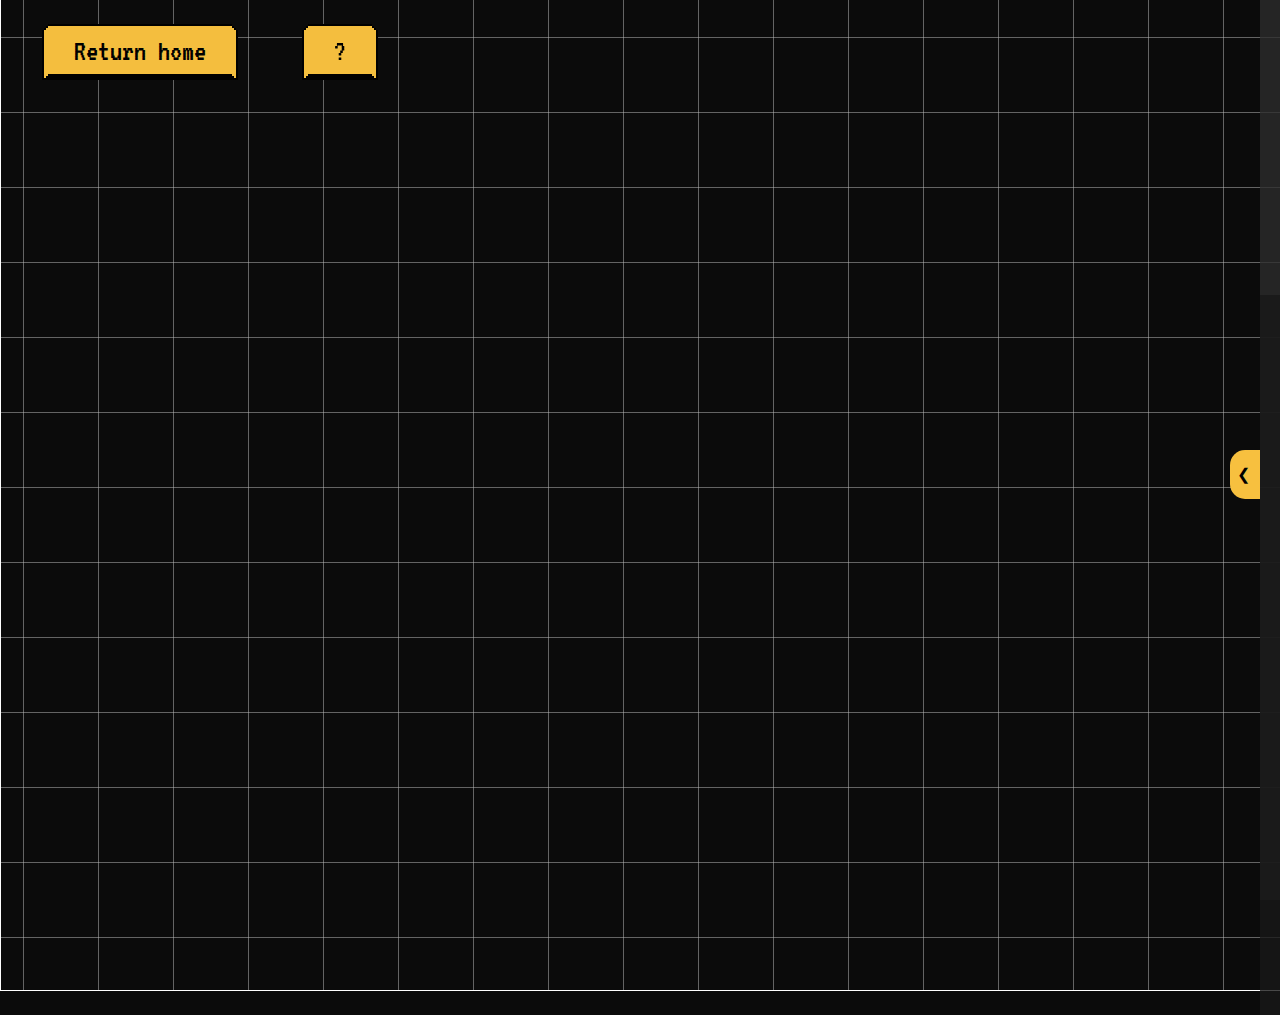
<file: Editor/Editor.html>
<!DOCTYPE html>
<html lang="en">
<head>
    <meta charset="UTF-8">
    <meta http-equiv="X-UA-Compatible" content="IE=edge">
    <meta name="viewport" content="width=device-width, initial-scale=1.0">
    <link href='https://fonts.googleapis.com/css?family=VT323' rel='stylesheet' type='text/css'>
    <link rel="icon" type="image/x-icon" href="../icon.ico">
    <link rel="stylesheet" href="https://fonts.googleapis.com/css2?family=Material+Symbols+Outlined:opsz,wght,FILL,GRAD@48,400,0,0" />
    <link rel="stylesheet" href="editor_style.css">
    <title>Scourge of fury</title>
    
</head>
<body>

    <div class="obsah">
        <div class="tlacitka">
            <button class="pixel-button" onclick="location.href = '../index.html'">
                <span class="text">
                <p>Return home</p>
                    <path fill="currentColor" d="M8.736 3.44C8.736 3.808 8.704 4.128 8.64 4.4C8.704 4.656 8.736 4.976 8.736 5.36C8.736 5.728 8.704 6.048 8.64 6.32H7.68C7.744 6.576 7.776 6.896 7.776 7.28C7.776 7.648 7.744 7.968 7.68 8.24H2.88C2.944 8.496 2.976 8.816 2.976 9.2C2.976 9.568 2.944 9.888 2.88 10.16C2.944 10.416 2.976 10.736 2.976 11.12C2.976 11.488 2.944 11.808 2.88 12.08C2.944 12.336 2.976 12.656 2.976 13.04C2.976 13.408 2.944 13.728 2.88 14H0.96C0.896 13.728 0.864 13.408 0.864 13.04C0.864 12.656 0.896 12.336 0.96 12.08C0.896 11.808 0.864 11.488 0.864 11.12C0.864 10.736 0.896 10.416 0.96 10.16C0.896 9.888 0.864 9.568 0.864 9.2C0.864 8.816 0.896 8.496 0.96 8.24C0.896 7.968 0.864 7.648 0.864 7.28C0.864 6.896 0.896 6.576 0.96 6.32C0.896 6.048 0.864 5.728 0.864 5.36C0.864 4.976 0.896 4.656 0.96 4.4C0.896 4.128 0.864 3.808 0.864 3.44C0.864 3.056 0.896 2.736 0.96 2.48C0.896 2.208 0.864 1.888 0.864 1.52C0.864 1.136 0.896 0.816 0.96 0.56H7.68C7.744 0.816 7.776 1.136 7.776 1.52C7.776 1.888 7.744 2.208 7.68 2.48H8.64C8.704 2.736 8.736 3.056 8.736 3.44ZM6.72 6.32C6.656 6.048 6.624 5.728 6.624 5.36C6.624 4.976 6.656 4.656 6.72 4.4C6.656 4.128 6.624 3.808 6.624 3.44C6.624 3.056 6.656 2.736 6.72 2.48H2.88C2.944 2.736 2.976 3.056 2.976 3.44C2.976 3.808 2.944 4.128 2.88 4.4C2.944 4.656 2.976 4.976 2.976 5.36C2.976 5.728 2.944 6.048 2.88 6.32H6.72ZM22.9294 12.08C22.9934 12.336 23.0254 12.656 23.0254 13.04C23.0254 13.408 22.9934 13.728 22.9294 14H16.2094C16.1454 13.728 16.1134 13.408 16.1134 13.04C16.1134 12.656 16.1454 12.336 16.2094 12.08C16.1454 11.808 16.1134 11.488 16.1134 11.12C16.1134 10.736 16.1454 10.416 16.2094 10.16C16.1454 9.888 16.1134 9.568 16.1134 9.2C16.1134 8.816 16.1454 8.496 16.2094 8.24C16.1454 7.968 16.1134 7.648 16.1134 7.28C16.1134 6.896 16.1454 6.576 16.2094 6.32C16.1454 6.048 16.1134 5.728 16.1134 5.36C16.1134 4.976 16.1454 4.656 16.2094 4.4C16.1454 4.128 16.1134 3.808 16.1134 3.44C16.1134 3.056 16.1454 2.736 16.2094 2.48C16.1454 2.208 16.1134 1.888 16.1134 1.52C16.1134 1.136 16.1454 0.816 16.2094 0.56H18.1294C18.1934 0.816 18.2254 1.136 18.2254 1.52C18.2254 1.888 18.1934 2.208 18.1294 2.48C18.1934 2.736 18.2254 3.056 18.2254 3.44C18.2254 3.808 18.1934 4.128 18.1294 4.4C18.1934 4.656 18.2254 4.976 18.2254 5.36C18.2254 5.728 18.1934 6.048 18.1294 6.32C18.1934 6.576 18.2254 6.896 18.2254 7.28C18.2254 7.648 18.1934 7.968 18.1294 8.24C18.1934 8.496 18.2254 8.816 18.2254 9.2C18.2254 9.568 18.1934 9.888 18.1294 10.16C18.1934 10.416 18.2254 10.736 18.2254 11.12C18.2254 11.488 18.1934 11.808 18.1294 12.08H22.9294ZM37.3148 11.12C37.3148 11.488 37.2828 11.808 37.2188 12.08C37.2828 12.336 37.3148 12.656 37.3148 13.04C37.3148 13.408 37.2828 13.728 37.2188 14H35.2988C35.2348 13.728 35.2028 13.408 35.2028 13.04C35.2028 12.656 35.2348 12.336 35.2988 12.08C35.2348 11.808 35.2028 11.488 35.2028 11.12C35.2028 10.736 35.2348 10.416 35.2988 10.16H31.4588C31.5228 10.416 31.5548 10.736 31.5548 11.12C31.5548 11.488 31.5228 11.808 31.4588 12.08C31.5228 12.336 31.5548 12.656 31.5548 13.04C31.5548 13.408 31.5228 13.728 31.4588 14H29.5388C29.4748 13.728 29.4428 13.408 29.4428 13.04C29.4428 12.656 29.4748 12.336 29.5388 12.08C29.4748 11.808 29.4428 11.488 29.4428 11.12C29.4428 10.736 29.4748 10.416 29.5388 10.16H30.2588C30.1948 9.888 30.1628 9.568 30.1628 9.2C30.1628 8.816 30.1948 8.496 30.2588 8.24C30.1948 7.968 30.1628 7.648 30.1628 7.28C30.1628 6.896 30.1948 6.576 30.2588 6.32H30.7388C30.6748 6.048 30.6428 5.728 30.6428 5.36C30.6428 4.976 30.6748 4.656 30.7388 4.4H31.4588C31.3948 4.128 31.3628 3.808 31.3628 3.44C31.3628 3.056 31.3948 2.736 31.4588 2.48H31.9388C31.8748 2.208 31.8428 1.888 31.8428 1.52C31.8428 1.136 31.8748 0.816 31.9388 0.56H34.8188C34.8828 0.816 34.9148 1.136 34.9148 1.52C34.9148 1.888 34.8828 2.208 34.8188 2.48H35.2988C35.3628 2.736 35.3948 3.056 35.3948 3.44C35.3948 3.808 35.3628 4.128 35.2988 4.4H36.0188C36.0828 4.656 36.1148 4.976 36.1148 5.36C36.1148 5.728 36.0828 6.048 36.0188 6.32H36.4988C36.5628 6.576 36.5948 6.896 36.5948 7.28C36.5948 7.648 36.5628 7.968 36.4988 8.24C36.5628 8.496 36.5948 8.816 36.5948 9.2C36.5948 9.568 36.5628 9.888 36.4988 10.16H37.2188C37.2828 10.416 37.3148 10.736 37.3148 11.12ZM34.5788 8.24C34.5148 7.968 34.4828 7.648 34.4828 7.28C34.4828 6.896 34.5148 6.576 34.5788 6.32H34.0988C34.0348 6.048 34.0028 5.728 34.0028 5.36C34.0028 4.976 34.0348 4.656 34.0988 4.4H32.6588C32.7228 4.656 32.7548 4.976 32.7548 5.36C32.7548 5.728 32.7228 6.048 32.6588 6.32H32.1788C32.2428 6.576 32.2748 6.896 32.2748 7.28C32.2748 7.648 32.2428 7.968 32.1788 8.24H34.5788ZM51.6041 1.52C51.6041 1.888 51.5721 2.208 51.5081 2.48C51.5721 2.736 51.6041 3.056 51.6041 3.44C51.6041 3.808 51.5721 4.128 51.5081 4.4H50.5481C50.6121 4.656 50.6441 4.976 50.6441 5.36C50.6441 5.728 50.6121 6.048 50.5481 6.32H49.5881C49.6521 6.576 49.6841 6.896 49.6841 7.28C49.6841 7.648 49.6521 7.968 49.5881 8.24H48.6281C48.6921 8.496 48.7241 8.816 48.7241 9.2C48.7241 9.568 48.6921 9.888 48.6281 10.16C48.6921 10.416 48.7241 10.736 48.7241 11.12C48.7241 11.488 48.6921 11.808 48.6281 12.08C48.6921 12.336 48.7241 12.656 48.7241 13.04C48.7241 13.408 48.6921 13.728 48.6281 14H46.7081C46.6441 13.728 46.6121 13.408 46.6121 13.04C46.6121 12.656 46.6441 12.336 46.7081 12.08C46.6441 11.808 46.6121 11.488 46.6121 11.12C46.6121 10.736 46.6441 10.416 46.7081 10.16C46.6441 9.888 46.6121 9.568 46.6121 9.2C46.6121 8.816 46.6441 8.496 46.7081 8.24H45.7481C45.6841 7.968 45.6521 7.648 45.6521 7.28C45.6521 6.896 45.6841 6.576 45.7481 6.32H44.7881C44.7241 6.048 44.6921 5.728 44.6921 5.36C44.6921 4.976 44.7241 4.656 44.7881 4.4H43.8281C43.7641 4.128 43.7321 3.808 43.7321 3.44C43.7321 3.056 43.7641 2.736 43.8281 2.48C43.7641 2.208 43.7321 1.888 43.7321 1.52C43.7321 1.136 43.7641 0.816 43.8281 0.56H45.7481C45.8121 0.816 45.8441 1.136 45.8441 1.52C45.8441 1.888 45.8121 2.208 45.7481 2.48C45.8121 2.736 45.8441 3.056 45.8441 3.44C45.8441 3.808 45.8121 4.128 45.7481 4.4H46.7081C46.7721 4.656 46.8041 4.976 46.8041 5.36C46.8041 5.728 46.7721 6.048 46.7081 6.32H48.6281C48.5641 6.048 48.5321 5.728 48.5321 5.36C48.5321 4.976 48.5641 4.656 48.6281 4.4H49.5881C49.5241 4.128 49.4921 3.808 49.4921 3.44C49.4921 3.056 49.5241 2.736 49.5881 2.48C49.5241 2.208 49.4921 1.888 49.4921 1.52C49.4921 1.136 49.5241 0.816 49.5881 0.56H51.5081C51.5721 0.816 51.6041 1.136 51.6041 1.52Z"></path>
                </svg>
                </span>
                <span class="layer1"></span>
                <span class="layer2"></span>
                <span class="layer3"></span>
            </button>
            <div class="help">
                <button class="pixel-button" id="myBtn">
                    <span class="text">
                    <p>?</p>
                        <path fill="currentColor" d="M8.736 3.44C8.736 3.808 8.704 4.128 8.64 4.4C8.704 4.656 8.736 4.976 8.736 5.36C8.736 5.728 8.704 6.048 8.64 6.32H7.68C7.744 6.576 7.776 6.896 7.776 7.28C7.776 7.648 7.744 7.968 7.68 8.24H2.88C2.944 8.496 2.976 8.816 2.976 9.2C2.976 9.568 2.944 9.888 2.88 10.16C2.944 10.416 2.976 10.736 2.976 11.12C2.976 11.488 2.944 11.808 2.88 12.08C2.944 12.336 2.976 12.656 2.976 13.04C2.976 13.408 2.944 13.728 2.88 14H0.96C0.896 13.728 0.864 13.408 0.864 13.04C0.864 12.656 0.896 12.336 0.96 12.08C0.896 11.808 0.864 11.488 0.864 11.12C0.864 10.736 0.896 10.416 0.96 10.16C0.896 9.888 0.864 9.568 0.864 9.2C0.864 8.816 0.896 8.496 0.96 8.24C0.896 7.968 0.864 7.648 0.864 7.28C0.864 6.896 0.896 6.576 0.96 6.32C0.896 6.048 0.864 5.728 0.864 5.36C0.864 4.976 0.896 4.656 0.96 4.4C0.896 4.128 0.864 3.808 0.864 3.44C0.864 3.056 0.896 2.736 0.96 2.48C0.896 2.208 0.864 1.888 0.864 1.52C0.864 1.136 0.896 0.816 0.96 0.56H7.68C7.744 0.816 7.776 1.136 7.776 1.52C7.776 1.888 7.744 2.208 7.68 2.48H8.64C8.704 2.736 8.736 3.056 8.736 3.44ZM6.72 6.32C6.656 6.048 6.624 5.728 6.624 5.36C6.624 4.976 6.656 4.656 6.72 4.4C6.656 4.128 6.624 3.808 6.624 3.44C6.624 3.056 6.656 2.736 6.72 2.48H2.88C2.944 2.736 2.976 3.056 2.976 3.44C2.976 3.808 2.944 4.128 2.88 4.4C2.944 4.656 2.976 4.976 2.976 5.36C2.976 5.728 2.944 6.048 2.88 6.32H6.72ZM22.9294 12.08C22.9934 12.336 23.0254 12.656 23.0254 13.04C23.0254 13.408 22.9934 13.728 22.9294 14H16.2094C16.1454 13.728 16.1134 13.408 16.1134 13.04C16.1134 12.656 16.1454 12.336 16.2094 12.08C16.1454 11.808 16.1134 11.488 16.1134 11.12C16.1134 10.736 16.1454 10.416 16.2094 10.16C16.1454 9.888 16.1134 9.568 16.1134 9.2C16.1134 8.816 16.1454 8.496 16.2094 8.24C16.1454 7.968 16.1134 7.648 16.1134 7.28C16.1134 6.896 16.1454 6.576 16.2094 6.32C16.1454 6.048 16.1134 5.728 16.1134 5.36C16.1134 4.976 16.1454 4.656 16.2094 4.4C16.1454 4.128 16.1134 3.808 16.1134 3.44C16.1134 3.056 16.1454 2.736 16.2094 2.48C16.1454 2.208 16.1134 1.888 16.1134 1.52C16.1134 1.136 16.1454 0.816 16.2094 0.56H18.1294C18.1934 0.816 18.2254 1.136 18.2254 1.52C18.2254 1.888 18.1934 2.208 18.1294 2.48C18.1934 2.736 18.2254 3.056 18.2254 3.44C18.2254 3.808 18.1934 4.128 18.1294 4.4C18.1934 4.656 18.2254 4.976 18.2254 5.36C18.2254 5.728 18.1934 6.048 18.1294 6.32C18.1934 6.576 18.2254 6.896 18.2254 7.28C18.2254 7.648 18.1934 7.968 18.1294 8.24C18.1934 8.496 18.2254 8.816 18.2254 9.2C18.2254 9.568 18.1934 9.888 18.1294 10.16C18.1934 10.416 18.2254 10.736 18.2254 11.12C18.2254 11.488 18.1934 11.808 18.1294 12.08H22.9294ZM37.3148 11.12C37.3148 11.488 37.2828 11.808 37.2188 12.08C37.2828 12.336 37.3148 12.656 37.3148 13.04C37.3148 13.408 37.2828 13.728 37.2188 14H35.2988C35.2348 13.728 35.2028 13.408 35.2028 13.04C35.2028 12.656 35.2348 12.336 35.2988 12.08C35.2348 11.808 35.2028 11.488 35.2028 11.12C35.2028 10.736 35.2348 10.416 35.2988 10.16H31.4588C31.5228 10.416 31.5548 10.736 31.5548 11.12C31.5548 11.488 31.5228 11.808 31.4588 12.08C31.5228 12.336 31.5548 12.656 31.5548 13.04C31.5548 13.408 31.5228 13.728 31.4588 14H29.5388C29.4748 13.728 29.4428 13.408 29.4428 13.04C29.4428 12.656 29.4748 12.336 29.5388 12.08C29.4748 11.808 29.4428 11.488 29.4428 11.12C29.4428 10.736 29.4748 10.416 29.5388 10.16H30.2588C30.1948 9.888 30.1628 9.568 30.1628 9.2C30.1628 8.816 30.1948 8.496 30.2588 8.24C30.1948 7.968 30.1628 7.648 30.1628 7.28C30.1628 6.896 30.1948 6.576 30.2588 6.32H30.7388C30.6748 6.048 30.6428 5.728 30.6428 5.36C30.6428 4.976 30.6748 4.656 30.7388 4.4H31.4588C31.3948 4.128 31.3628 3.808 31.3628 3.44C31.3628 3.056 31.3948 2.736 31.4588 2.48H31.9388C31.8748 2.208 31.8428 1.888 31.8428 1.52C31.8428 1.136 31.8748 0.816 31.9388 0.56H34.8188C34.8828 0.816 34.9148 1.136 34.9148 1.52C34.9148 1.888 34.8828 2.208 34.8188 2.48H35.2988C35.3628 2.736 35.3948 3.056 35.3948 3.44C35.3948 3.808 35.3628 4.128 35.2988 4.4H36.0188C36.0828 4.656 36.1148 4.976 36.1148 5.36C36.1148 5.728 36.0828 6.048 36.0188 6.32H36.4988C36.5628 6.576 36.5948 6.896 36.5948 7.28C36.5948 7.648 36.5628 7.968 36.4988 8.24C36.5628 8.496 36.5948 8.816 36.5948 9.2C36.5948 9.568 36.5628 9.888 36.4988 10.16H37.2188C37.2828 10.416 37.3148 10.736 37.3148 11.12ZM34.5788 8.24C34.5148 7.968 34.4828 7.648 34.4828 7.28C34.4828 6.896 34.5148 6.576 34.5788 6.32H34.0988C34.0348 6.048 34.0028 5.728 34.0028 5.36C34.0028 4.976 34.0348 4.656 34.0988 4.4H32.6588C32.7228 4.656 32.7548 4.976 32.7548 5.36C32.7548 5.728 32.7228 6.048 32.6588 6.32H32.1788C32.2428 6.576 32.2748 6.896 32.2748 7.28C32.2748 7.648 32.2428 7.968 32.1788 8.24H34.5788ZM51.6041 1.52C51.6041 1.888 51.5721 2.208 51.5081 2.48C51.5721 2.736 51.6041 3.056 51.6041 3.44C51.6041 3.808 51.5721 4.128 51.5081 4.4H50.5481C50.6121 4.656 50.6441 4.976 50.6441 5.36C50.6441 5.728 50.6121 6.048 50.5481 6.32H49.5881C49.6521 6.576 49.6841 6.896 49.6841 7.28C49.6841 7.648 49.6521 7.968 49.5881 8.24H48.6281C48.6921 8.496 48.7241 8.816 48.7241 9.2C48.7241 9.568 48.6921 9.888 48.6281 10.16C48.6921 10.416 48.7241 10.736 48.7241 11.12C48.7241 11.488 48.6921 11.808 48.6281 12.08C48.6921 12.336 48.7241 12.656 48.7241 13.04C48.7241 13.408 48.6921 13.728 48.6281 14H46.7081C46.6441 13.728 46.6121 13.408 46.6121 13.04C46.6121 12.656 46.6441 12.336 46.7081 12.08C46.6441 11.808 46.6121 11.488 46.6121 11.12C46.6121 10.736 46.6441 10.416 46.7081 10.16C46.6441 9.888 46.6121 9.568 46.6121 9.2C46.6121 8.816 46.6441 8.496 46.7081 8.24H45.7481C45.6841 7.968 45.6521 7.648 45.6521 7.28C45.6521 6.896 45.6841 6.576 45.7481 6.32H44.7881C44.7241 6.048 44.6921 5.728 44.6921 5.36C44.6921 4.976 44.7241 4.656 44.7881 4.4H43.8281C43.7641 4.128 43.7321 3.808 43.7321 3.44C43.7321 3.056 43.7641 2.736 43.8281 2.48C43.7641 2.208 43.7321 1.888 43.7321 1.52C43.7321 1.136 43.7641 0.816 43.8281 0.56H45.7481C45.8121 0.816 45.8441 1.136 45.8441 1.52C45.8441 1.888 45.8121 2.208 45.7481 2.48C45.8121 2.736 45.8441 3.056 45.8441 3.44C45.8441 3.808 45.8121 4.128 45.7481 4.4H46.7081C46.7721 4.656 46.8041 4.976 46.8041 5.36C46.8041 5.728 46.7721 6.048 46.7081 6.32H48.6281C48.5641 6.048 48.5321 5.728 48.5321 5.36C48.5321 4.976 48.5641 4.656 48.6281 4.4H49.5881C49.5241 4.128 49.4921 3.808 49.4921 3.44C49.4921 3.056 49.5241 2.736 49.5881 2.48C49.5241 2.208 49.4921 1.888 49.4921 1.52C49.4921 1.136 49.5241 0.816 49.5881 0.56H51.5081C51.5721 0.816 51.6041 1.136 51.6041 1.52Z"></path>
                    </svg>
                    </span>
                    <span class="layer1"></span>
                    <span class="layer2"></span>
                    <span class="layer3"></span>
                </button>
            </div>
        </div>

        <div id="myModal" class="modal">
            <div class="modal-content">
              <span class="close">&times;</span>      
                <div class="texty-help">
                    <h3>Controls</h3> <br>
                    <p>Welcome to the game editor, here you can either create your own maps, or edit the ones you already have.</p> <br>
                    <p>Move in editor- Hold Mouse button</p>
                    <p>Move- Wheel Button + Mouse drag</p>
                    <p>Draw- B + select block from menu</p>
                    <p>Erase- Right-click</p>
                    <p>Delete- Select + Del</p>
                    <p>Undo- Ctrl + Y</p>
                    <p>Redo- Ctrl + X</p>
                    <p>Select- Shift + Mouse drag</p>
                    <p>Select All- Shift + A</p>
                    <p>Rotate- Select + R</p>
                    <p>Move blocks- M + Select</p>
                    <p>Select All Layers- E</p>
                    <p>Moving between layers- W- up, S- down</p>
                    <p>Returning back to center of canvas- Space</p>
                </div>
            </div>
        </div>
        
        <canvas id="kanvas" width="1920" height="1080" oncontextmenu="return false;"></canvas>

        <span class="editor">
            <span class="idk">&#10094;</span>
            <p class="nadpis">Textures</p>
            <div class="textury" id="textury">

            </div>
            <div class="parametry">
                <p class="nadpis">Tools</p>
                <div class="tools">
                    <div class="tooltip">
                        <span class="tooltiptext">Brush</span>
                        <button class="btn" id="btn1" onclick="paintTool()"><span class="material-symbols-outlined">brush</span></button>
                    </div>
                    <div class="tooltip">
                        <span class="tooltiptext">Move</span>
                        <button class="btn" id="btn2" onclick="moveTool()"><span class="material-symbols-outlined">drag_pan</span></button>
                    </div>
                </div>
                <div class="layerValues" id="layerValues">
                    <p class="nadpis">Layers</p>
                <div class="set">
                    <div class="param">
                        <h2>Layer</h2>
                        <input type="number" id="LayerInput" class="layerSet" name="layers" min="-10" max="10" value="0" onchange="layerChange(this.value)">
                    </div>
                    <div class="param">
                        <h2>All layers</h2>
                        <div class="value">
                            <input type="checkbox" id="AllLayerInput" class="allLayers" id="rozsah" onchange="AllLayersChange(this.checked)">
                        </div>
                    </div>
                </div>
                </div>
                
                <div class="download">
                    <button class="pixel-button" onclick="downloadMap()">
                        <span class="text">
                            <p>Download</p>
                            <path fill="currentColor" d="M8.736 3.44C8.736 3.808 8.704 4.128 8.64 4.4C8.704 4.656 8.736 4.976 8.736 5.36C8.736 5.728 8.704 6.048 8.64 6.32H7.68C7.744 6.576 7.776 6.896 7.776 7.28C7.776 7.648 7.744 7.968 7.68 8.24H2.88C2.944 8.496 2.976 8.816 2.976 9.2C2.976 9.568 2.944 9.888 2.88 10.16C2.944 10.416 2.976 10.736 2.976 11.12C2.976 11.488 2.944 11.808 2.88 12.08C2.944 12.336 2.976 12.656 2.976 13.04C2.976 13.408 2.944 13.728 2.88 14H0.96C0.896 13.728 0.864 13.408 0.864 13.04C0.864 12.656 0.896 12.336 0.96 12.08C0.896 11.808 0.864 11.488 0.864 11.12C0.864 10.736 0.896 10.416 0.96 10.16C0.896 9.888 0.864 9.568 0.864 9.2C0.864 8.816 0.896 8.496 0.96 8.24C0.896 7.968 0.864 7.648 0.864 7.28C0.864 6.896 0.896 6.576 0.96 6.32C0.896 6.048 0.864 5.728 0.864 5.36C0.864 4.976 0.896 4.656 0.96 4.4C0.896 4.128 0.864 3.808 0.864 3.44C0.864 3.056 0.896 2.736 0.96 2.48C0.896 2.208 0.864 1.888 0.864 1.52C0.864 1.136 0.896 0.816 0.96 0.56H7.68C7.744 0.816 7.776 1.136 7.776 1.52C7.776 1.888 7.744 2.208 7.68 2.48H8.64C8.704 2.736 8.736 3.056 8.736 3.44ZM6.72 6.32C6.656 6.048 6.624 5.728 6.624 5.36C6.624 4.976 6.656 4.656 6.72 4.4C6.656 4.128 6.624 3.808 6.624 3.44C6.624 3.056 6.656 2.736 6.72 2.48H2.88C2.944 2.736 2.976 3.056 2.976 3.44C2.976 3.808 2.944 4.128 2.88 4.4C2.944 4.656 2.976 4.976 2.976 5.36C2.976 5.728 2.944 6.048 2.88 6.32H6.72ZM22.9294 12.08C22.9934 12.336 23.0254 12.656 23.0254 13.04C23.0254 13.408 22.9934 13.728 22.9294 14H16.2094C16.1454 13.728 16.1134 13.408 16.1134 13.04C16.1134 12.656 16.1454 12.336 16.2094 12.08C16.1454 11.808 16.1134 11.488 16.1134 11.12C16.1134 10.736 16.1454 10.416 16.2094 10.16C16.1454 9.888 16.1134 9.568 16.1134 9.2C16.1134 8.816 16.1454 8.496 16.2094 8.24C16.1454 7.968 16.1134 7.648 16.1134 7.28C16.1134 6.896 16.1454 6.576 16.2094 6.32C16.1454 6.048 16.1134 5.728 16.1134 5.36C16.1134 4.976 16.1454 4.656 16.2094 4.4C16.1454 4.128 16.1134 3.808 16.1134 3.44C16.1134 3.056 16.1454 2.736 16.2094 2.48C16.1454 2.208 16.1134 1.888 16.1134 1.52C16.1134 1.136 16.1454 0.816 16.2094 0.56H18.1294C18.1934 0.816 18.2254 1.136 18.2254 1.52C18.2254 1.888 18.1934 2.208 18.1294 2.48C18.1934 2.736 18.2254 3.056 18.2254 3.44C18.2254 3.808 18.1934 4.128 18.1294 4.4C18.1934 4.656 18.2254 4.976 18.2254 5.36C18.2254 5.728 18.1934 6.048 18.1294 6.32C18.1934 6.576 18.2254 6.896 18.2254 7.28C18.2254 7.648 18.1934 7.968 18.1294 8.24C18.1934 8.496 18.2254 8.816 18.2254 9.2C18.2254 9.568 18.1934 9.888 18.1294 10.16C18.1934 10.416 18.2254 10.736 18.2254 11.12C18.2254 11.488 18.1934 11.808 18.1294 12.08H22.9294ZM37.3148 11.12C37.3148 11.488 37.2828 11.808 37.2188 12.08C37.2828 12.336 37.3148 12.656 37.3148 13.04C37.3148 13.408 37.2828 13.728 37.2188 14H35.2988C35.2348 13.728 35.2028 13.408 35.2028 13.04C35.2028 12.656 35.2348 12.336 35.2988 12.08C35.2348 11.808 35.2028 11.488 35.2028 11.12C35.2028 10.736 35.2348 10.416 35.2988 10.16H31.4588C31.5228 10.416 31.5548 10.736 31.5548 11.12C31.5548 11.488 31.5228 11.808 31.4588 12.08C31.5228 12.336 31.5548 12.656 31.5548 13.04C31.5548 13.408 31.5228 13.728 31.4588 14H29.5388C29.4748 13.728 29.4428 13.408 29.4428 13.04C29.4428 12.656 29.4748 12.336 29.5388 12.08C29.4748 11.808 29.4428 11.488 29.4428 11.12C29.4428 10.736 29.4748 10.416 29.5388 10.16H30.2588C30.1948 9.888 30.1628 9.568 30.1628 9.2C30.1628 8.816 30.1948 8.496 30.2588 8.24C30.1948 7.968 30.1628 7.648 30.1628 7.28C30.1628 6.896 30.1948 6.576 30.2588 6.32H30.7388C30.6748 6.048 30.6428 5.728 30.6428 5.36C30.6428 4.976 30.6748 4.656 30.7388 4.4H31.4588C31.3948 4.128 31.3628 3.808 31.3628 3.44C31.3628 3.056 31.3948 2.736 31.4588 2.48H31.9388C31.8748 2.208 31.8428 1.888 31.8428 1.52C31.8428 1.136 31.8748 0.816 31.9388 0.56H34.8188C34.8828 0.816 34.9148 1.136 34.9148 1.52C34.9148 1.888 34.8828 2.208 34.8188 2.48H35.2988C35.3628 2.736 35.3948 3.056 35.3948 3.44C35.3948 3.808 35.3628 4.128 35.2988 4.4H36.0188C36.0828 4.656 36.1148 4.976 36.1148 5.36C36.1148 5.728 36.0828 6.048 36.0188 6.32H36.4988C36.5628 6.576 36.5948 6.896 36.5948 7.28C36.5948 7.648 36.5628 7.968 36.4988 8.24C36.5628 8.496 36.5948 8.816 36.5948 9.2C36.5948 9.568 36.5628 9.888 36.4988 10.16H37.2188C37.2828 10.416 37.3148 10.736 37.3148 11.12ZM34.5788 8.24C34.5148 7.968 34.4828 7.648 34.4828 7.28C34.4828 6.896 34.5148 6.576 34.5788 6.32H34.0988C34.0348 6.048 34.0028 5.728 34.0028 5.36C34.0028 4.976 34.0348 4.656 34.0988 4.4H32.6588C32.7228 4.656 32.7548 4.976 32.7548 5.36C32.7548 5.728 32.7228 6.048 32.6588 6.32H32.1788C32.2428 6.576 32.2748 6.896 32.2748 7.28C32.2748 7.648 32.2428 7.968 32.1788 8.24H34.5788ZM51.6041 1.52C51.6041 1.888 51.5721 2.208 51.5081 2.48C51.5721 2.736 51.6041 3.056 51.6041 3.44C51.6041 3.808 51.5721 4.128 51.5081 4.4H50.5481C50.6121 4.656 50.6441 4.976 50.6441 5.36C50.6441 5.728 50.6121 6.048 50.5481 6.32H49.5881C49.6521 6.576 49.6841 6.896 49.6841 7.28C49.6841 7.648 49.6521 7.968 49.5881 8.24H48.6281C48.6921 8.496 48.7241 8.816 48.7241 9.2C48.7241 9.568 48.6921 9.888 48.6281 10.16C48.6921 10.416 48.7241 10.736 48.7241 11.12C48.7241 11.488 48.6921 11.808 48.6281 12.08C48.6921 12.336 48.7241 12.656 48.7241 13.04C48.7241 13.408 48.6921 13.728 48.6281 14H46.7081C46.6441 13.728 46.6121 13.408 46.6121 13.04C46.6121 12.656 46.6441 12.336 46.7081 12.08C46.6441 11.808 46.6121 11.488 46.6121 11.12C46.6121 10.736 46.6441 10.416 46.7081 10.16C46.6441 9.888 46.6121 9.568 46.6121 9.2C46.6121 8.816 46.6441 8.496 46.7081 8.24H45.7481C45.6841 7.968 45.6521 7.648 45.6521 7.28C45.6521 6.896 45.6841 6.576 45.7481 6.32H44.7881C44.7241 6.048 44.6921 5.728 44.6921 5.36C44.6921 4.976 44.7241 4.656 44.7881 4.4H43.8281C43.7641 4.128 43.7321 3.808 43.7321 3.44C43.7321 3.056 43.7641 2.736 43.8281 2.48C43.7641 2.208 43.7321 1.888 43.7321 1.52C43.7321 1.136 43.7641 0.816 43.8281 0.56H45.7481C45.8121 0.816 45.8441 1.136 45.8441 1.52C45.8441 1.888 45.8121 2.208 45.7481 2.48C45.8121 2.736 45.8441 3.056 45.8441 3.44C45.8441 3.808 45.8121 4.128 45.7481 4.4H46.7081C46.7721 4.656 46.8041 4.976 46.8041 5.36C46.8041 5.728 46.7721 6.048 46.7081 6.32H48.6281C48.5641 6.048 48.5321 5.728 48.5321 5.36C48.5321 4.976 48.5641 4.656 48.6281 4.4H49.5881C49.5241 4.128 49.4921 3.808 49.4921 3.44C49.4921 3.056 49.5241 2.736 49.5881 2.48C49.5241 2.208 49.4921 1.888 49.4921 1.52C49.4921 1.136 49.5241 0.816 49.5881 0.56H51.5081C51.5721 0.816 51.6041 1.136 51.6041 1.52Z"></path>
                            </svg>
                        </span>
                        <span class="layer1"></span>
                        <span class="layer2"></span>
                        <span class="layer3"></span>
                        </button>
                </div>
                <div class="download">
                    <button class="pixel-button" onclick="importMap()">
                        <span class="text">
                            <p>Import</p>
                            <path fill="currentColor" d="M8.736 3.44C8.736 3.808 8.704 4.128 8.64 4.4C8.704 4.656 8.736 4.976 8.736 5.36C8.736 5.728 8.704 6.048 8.64 6.32H7.68C7.744 6.576 7.776 6.896 7.776 7.28C7.776 7.648 7.744 7.968 7.68 8.24H2.88C2.944 8.496 2.976 8.816 2.976 9.2C2.976 9.568 2.944 9.888 2.88 10.16C2.944 10.416 2.976 10.736 2.976 11.12C2.976 11.488 2.944 11.808 2.88 12.08C2.944 12.336 2.976 12.656 2.976 13.04C2.976 13.408 2.944 13.728 2.88 14H0.96C0.896 13.728 0.864 13.408 0.864 13.04C0.864 12.656 0.896 12.336 0.96 12.08C0.896 11.808 0.864 11.488 0.864 11.12C0.864 10.736 0.896 10.416 0.96 10.16C0.896 9.888 0.864 9.568 0.864 9.2C0.864 8.816 0.896 8.496 0.96 8.24C0.896 7.968 0.864 7.648 0.864 7.28C0.864 6.896 0.896 6.576 0.96 6.32C0.896 6.048 0.864 5.728 0.864 5.36C0.864 4.976 0.896 4.656 0.96 4.4C0.896 4.128 0.864 3.808 0.864 3.44C0.864 3.056 0.896 2.736 0.96 2.48C0.896 2.208 0.864 1.888 0.864 1.52C0.864 1.136 0.896 0.816 0.96 0.56H7.68C7.744 0.816 7.776 1.136 7.776 1.52C7.776 1.888 7.744 2.208 7.68 2.48H8.64C8.704 2.736 8.736 3.056 8.736 3.44ZM6.72 6.32C6.656 6.048 6.624 5.728 6.624 5.36C6.624 4.976 6.656 4.656 6.72 4.4C6.656 4.128 6.624 3.808 6.624 3.44C6.624 3.056 6.656 2.736 6.72 2.48H2.88C2.944 2.736 2.976 3.056 2.976 3.44C2.976 3.808 2.944 4.128 2.88 4.4C2.944 4.656 2.976 4.976 2.976 5.36C2.976 5.728 2.944 6.048 2.88 6.32H6.72ZM22.9294 12.08C22.9934 12.336 23.0254 12.656 23.0254 13.04C23.0254 13.408 22.9934 13.728 22.9294 14H16.2094C16.1454 13.728 16.1134 13.408 16.1134 13.04C16.1134 12.656 16.1454 12.336 16.2094 12.08C16.1454 11.808 16.1134 11.488 16.1134 11.12C16.1134 10.736 16.1454 10.416 16.2094 10.16C16.1454 9.888 16.1134 9.568 16.1134 9.2C16.1134 8.816 16.1454 8.496 16.2094 8.24C16.1454 7.968 16.1134 7.648 16.1134 7.28C16.1134 6.896 16.1454 6.576 16.2094 6.32C16.1454 6.048 16.1134 5.728 16.1134 5.36C16.1134 4.976 16.1454 4.656 16.2094 4.4C16.1454 4.128 16.1134 3.808 16.1134 3.44C16.1134 3.056 16.1454 2.736 16.2094 2.48C16.1454 2.208 16.1134 1.888 16.1134 1.52C16.1134 1.136 16.1454 0.816 16.2094 0.56H18.1294C18.1934 0.816 18.2254 1.136 18.2254 1.52C18.2254 1.888 18.1934 2.208 18.1294 2.48C18.1934 2.736 18.2254 3.056 18.2254 3.44C18.2254 3.808 18.1934 4.128 18.1294 4.4C18.1934 4.656 18.2254 4.976 18.2254 5.36C18.2254 5.728 18.1934 6.048 18.1294 6.32C18.1934 6.576 18.2254 6.896 18.2254 7.28C18.2254 7.648 18.1934 7.968 18.1294 8.24C18.1934 8.496 18.2254 8.816 18.2254 9.2C18.2254 9.568 18.1934 9.888 18.1294 10.16C18.1934 10.416 18.2254 10.736 18.2254 11.12C18.2254 11.488 18.1934 11.808 18.1294 12.08H22.9294ZM37.3148 11.12C37.3148 11.488 37.2828 11.808 37.2188 12.08C37.2828 12.336 37.3148 12.656 37.3148 13.04C37.3148 13.408 37.2828 13.728 37.2188 14H35.2988C35.2348 13.728 35.2028 13.408 35.2028 13.04C35.2028 12.656 35.2348 12.336 35.2988 12.08C35.2348 11.808 35.2028 11.488 35.2028 11.12C35.2028 10.736 35.2348 10.416 35.2988 10.16H31.4588C31.5228 10.416 31.5548 10.736 31.5548 11.12C31.5548 11.488 31.5228 11.808 31.4588 12.08C31.5228 12.336 31.5548 12.656 31.5548 13.04C31.5548 13.408 31.5228 13.728 31.4588 14H29.5388C29.4748 13.728 29.4428 13.408 29.4428 13.04C29.4428 12.656 29.4748 12.336 29.5388 12.08C29.4748 11.808 29.4428 11.488 29.4428 11.12C29.4428 10.736 29.4748 10.416 29.5388 10.16H30.2588C30.1948 9.888 30.1628 9.568 30.1628 9.2C30.1628 8.816 30.1948 8.496 30.2588 8.24C30.1948 7.968 30.1628 7.648 30.1628 7.28C30.1628 6.896 30.1948 6.576 30.2588 6.32H30.7388C30.6748 6.048 30.6428 5.728 30.6428 5.36C30.6428 4.976 30.6748 4.656 30.7388 4.4H31.4588C31.3948 4.128 31.3628 3.808 31.3628 3.44C31.3628 3.056 31.3948 2.736 31.4588 2.48H31.9388C31.8748 2.208 31.8428 1.888 31.8428 1.52C31.8428 1.136 31.8748 0.816 31.9388 0.56H34.8188C34.8828 0.816 34.9148 1.136 34.9148 1.52C34.9148 1.888 34.8828 2.208 34.8188 2.48H35.2988C35.3628 2.736 35.3948 3.056 35.3948 3.44C35.3948 3.808 35.3628 4.128 35.2988 4.4H36.0188C36.0828 4.656 36.1148 4.976 36.1148 5.36C36.1148 5.728 36.0828 6.048 36.0188 6.32H36.4988C36.5628 6.576 36.5948 6.896 36.5948 7.28C36.5948 7.648 36.5628 7.968 36.4988 8.24C36.5628 8.496 36.5948 8.816 36.5948 9.2C36.5948 9.568 36.5628 9.888 36.4988 10.16H37.2188C37.2828 10.416 37.3148 10.736 37.3148 11.12ZM34.5788 8.24C34.5148 7.968 34.4828 7.648 34.4828 7.28C34.4828 6.896 34.5148 6.576 34.5788 6.32H34.0988C34.0348 6.048 34.0028 5.728 34.0028 5.36C34.0028 4.976 34.0348 4.656 34.0988 4.4H32.6588C32.7228 4.656 32.7548 4.976 32.7548 5.36C32.7548 5.728 32.7228 6.048 32.6588 6.32H32.1788C32.2428 6.576 32.2748 6.896 32.2748 7.28C32.2748 7.648 32.2428 7.968 32.1788 8.24H34.5788ZM51.6041 1.52C51.6041 1.888 51.5721 2.208 51.5081 2.48C51.5721 2.736 51.6041 3.056 51.6041 3.44C51.6041 3.808 51.5721 4.128 51.5081 4.4H50.5481C50.6121 4.656 50.6441 4.976 50.6441 5.36C50.6441 5.728 50.6121 6.048 50.5481 6.32H49.5881C49.6521 6.576 49.6841 6.896 49.6841 7.28C49.6841 7.648 49.6521 7.968 49.5881 8.24H48.6281C48.6921 8.496 48.7241 8.816 48.7241 9.2C48.7241 9.568 48.6921 9.888 48.6281 10.16C48.6921 10.416 48.7241 10.736 48.7241 11.12C48.7241 11.488 48.6921 11.808 48.6281 12.08C48.6921 12.336 48.7241 12.656 48.7241 13.04C48.7241 13.408 48.6921 13.728 48.6281 14H46.7081C46.6441 13.728 46.6121 13.408 46.6121 13.04C46.6121 12.656 46.6441 12.336 46.7081 12.08C46.6441 11.808 46.6121 11.488 46.6121 11.12C46.6121 10.736 46.6441 10.416 46.7081 10.16C46.6441 9.888 46.6121 9.568 46.6121 9.2C46.6121 8.816 46.6441 8.496 46.7081 8.24H45.7481C45.6841 7.968 45.6521 7.648 45.6521 7.28C45.6521 6.896 45.6841 6.576 45.7481 6.32H44.7881C44.7241 6.048 44.6921 5.728 44.6921 5.36C44.6921 4.976 44.7241 4.656 44.7881 4.4H43.8281C43.7641 4.128 43.7321 3.808 43.7321 3.44C43.7321 3.056 43.7641 2.736 43.8281 2.48C43.7641 2.208 43.7321 1.888 43.7321 1.52C43.7321 1.136 43.7641 0.816 43.8281 0.56H45.7481C45.8121 0.816 45.8441 1.136 45.8441 1.52C45.8441 1.888 45.8121 2.208 45.7481 2.48C45.8121 2.736 45.8441 3.056 45.8441 3.44C45.8441 3.808 45.8121 4.128 45.7481 4.4H46.7081C46.7721 4.656 46.8041 4.976 46.8041 5.36C46.8041 5.728 46.7721 6.048 46.7081 6.32H48.6281C48.5641 6.048 48.5321 5.728 48.5321 5.36C48.5321 4.976 48.5641 4.656 48.6281 4.4H49.5881C49.5241 4.128 49.4921 3.808 49.4921 3.44C49.4921 3.056 49.5241 2.736 49.5881 2.48C49.5241 2.208 49.4921 1.888 49.4921 1.52C49.4921 1.136 49.5241 0.816 49.5881 0.56H51.5081C51.5721 0.816 51.6041 1.136 51.6041 1.52Z"></path>
                            </svg>
                        </span>
                        <span class="layer1"></span>
                        <span class="layer2"></span>
                        <span class="layer3"></span>
                        </button>
                </div>
            </div>
        </span>
    </div>
</body>
<script src="editor_main.js" defer></script>
<script src="../tridy.js"></script>
</html>
</file>
<file: style.css>
* {
  padding: 0;
  height: 100%;
  margin: 0;
  overflow: hidden;
}

.container {
  background-image: url("background.png");
  height: 100%;
  background-position: center;
  background-repeat: no-repeat;
  background-size: cover;
}

.logo {
  height: 30%;
  position: absolute;
  top: 25%;
  left: 50%;
  transform: translate(-50%, -50%);
}

.buttons {
  width: 12%;
  margin-left: auto;
  margin-right: auto;
  display: flex;
  flex-direction: column;
  min-width: 150px;
}

.pixel-button {
  top: 50%;
  margin-top: 30px;
  box-sizing: border-box;
  background: #ca9b2c;
  padding: 10px 30px;
  position: relative;
  border: 2px solid;
  display: flex;
  justify-content: center;
  cursor: pointer;
  height: 50px;
}

.pixel-button:active span:not(:first-child) {
  display: none;
}

.pixel-button:active .text {
  transform: translateY(2px);
}

.pixel-button span:not(:first-child) {
  position: absolute;
  background: #f4be3e;
}

.layer1 {
  top: -4px;
  width: 100%;
  bottom: 0;
  border-top: 2px solid;
}

.layer2 {
  top: -6px;
  width: calc(100% - 4px);
  border-top: 2px solid;
  border-bottom: 2px solid;
  bottom: 0;
}

.layer3 {
  top: -8px;
  width: calc(100% - 8px);
  border-top: 2px solid;
  border-bottom: 2px solid;
  bottom: 2px;
}

.text {
  z-index: 100;
  transform: translateY(-6px);
  color: rgb(22, 22, 22);
  font-family: "VT323";
  font-size: 30px;
}
</file>
<file: game.css>
* {
  margin: 0 auto;
  padding: 0;
}
body {
  background-color: rgb(11, 11, 11);
}
canvas {
  padding: 0;
  margin: auto;
  display: block;
  position: absolute;
  top: 0;
  bottom: 0;
  left: 0;
  right: 0;
  border:1px solid #ffffff;
}

.tlacitka {
  display: flex;
  width: 400px;
  margin-left: -100px;
  flex-direction: column;
}

.buttons {
  width: 12%;
  display: flex;
  min-width: 150px;
  
}
  
.pixel-button {
  margin-top: 30px;
  box-sizing: border-box;
  background: #ca9b2c;
  padding: 10px 30px;
  position: relative;
  border: 2px solid;
  display: flex;
  justify-content: center;
  cursor: pointer;
  height: 40px;
  width: 180px;
}

.pixel-button:active span:not(:first-child) {
  display: none;
}

.pixel-button:active .text {
  transform: translateY(2px);
}

.pixel-button span:not(:first-child) {
  position: absolute;
  background: #f4be3e;
}

.layer1 {
  top: -4px;
  width: 100%;
  bottom: 0;
  border-top: 2px solid;
}

.layer2 {
  top: -6px;
  width: calc(100% - 4px);
  border-top: 2px solid;
  border-bottom: 2px solid;
  bottom: 0;
}

.layer3 {
  top: -8px;
  width: calc(100% - 8px);
  border-top: 2px solid;
  border-bottom: 2px solid;
  bottom: 2px;
}

.text {
  z-index: 50;
  transform: translateY(-15px);
  color: rgb(22, 22, 22);
  font-family: "VT323";
  font-size: 25px;
}

.modal {
  display: none;
  position: fixed;
  z-index: 50;
  left: 0;
  top: 0;
  width: 100%;
  height: 100%;
  background-color: rgb(0,0,0); /* Fallback color */
  background-color: rgba(0,0,0,0.4); /* Black w/ opacity */
}

.modal-content {
  background-color: #202020;
  margin-top: 4%;
  padding: 20px;
  width: 80%;
  height: 80%;
  z-index: 12;
  font-family: "VT323";
  color: white;
  font-size: 30px;
}

.close {
  color: #aaa;
  float: right;
  font-size: 28px;
  font-weight: bold;
  margin-right: 15px;
}

.close:hover,
.close:focus {
  color: rgb(255, 255, 255);
  text-decoration: none;
  cursor: pointer; 
}

.lvl-switch {
  display: flex;
  justify-content: space-evenly;
}
.loadMap {
  margin-top: 75px;
}
</file>
<file: Editor/editor_style.css>
* {
    margin: 0 auto;
    padding: 0;
}
body {
    background-color: rgb(11, 11, 11);
    overflow: hidden;
}
canvas {
    padding: 0;
    margin: auto;
    display: block;
    position: absolute;
    top: 0;
    bottom: 0;
    left: 0;
    right: 0;
    border:1px solid #ffffff;
    z-index: -1;
}
h2 {
    font-size: 18px;
    color: white;
    line-height: 200%;
    font-family: 'VT323';
    transform: scale(1.3);
    letter-spacing: 1px;
}
h3 {
    font-size: 60px;
}
.nadpis {
    padding-top: 10px;
    font-family: 'VT323';
    font-size: 30px;
    transform: scale(1.4);
}
.editor img {
    width: 40px;
    height: 40px;
}
.editor img:hover {
    transform: scale(1.2);

}

.editor p {
    color: white;
    text-align: center;
    margin-bottom: 30px;
    font-size: 25px;
}
.editor {
    text-align: right;
    margin-right: 0px;
    width: 270px;
    background-color: rgba(45, 45, 45, 0.79);
    height: 100%;
    right: -250px;
    position: absolute;
    transition: 0.3s;
    overflow: visible;
}
.editor:hover {
    right: 0;
}

.idk {
    background-color: #f7c03f;
    width: 20px;
    top: 50%;
    position: absolute;
    right: 270px;
    padding: 15px 10px 15px 0px;
    border-radius: 15px 0px 0px 15px;
    transition: 0.3s;
}
.textury {
    text-align: center;
    display: inline-flex;
    gap: 15px;
    justify-content: space-around;
    margin-right: 10%;
    margin-left: 10%;
    flex-wrap: wrap;

}
.hover-text:hover {
    display: block;
    color: #ffffff;
    transition: 0.2s;
    
}
.visible:hover {
    color: white;
    display: none;
}
.visible {
    color: white;
    display: block;
    font-family: 'VT323';
}

.obsah {
    display: flex;
}

.parametry {
    background-color: rgba(24, 24, 24, 0.79);
    width: 270px;
    height: 80%;
    margin-top: 20px;
    bottom: 0;
}

.download {
    border-collapse: collapse;
}

.set {
    text-align: center;
    display: inline-flex;
    gap: 20px;
    justify-content: space-around;
    margin-right: 10%;
    width: 80%;

}

#rozsah {
    border: 1px solid gold;
    width: 100%;
}

.layerSet {
    background-color: rgb(56, 56, 56);
    width: 50px;
    border: none;
    color: white;
    font-family: 'VT323';
    font-size: 30px;
    padding: 5px 15px 5px 15px;
    margin-top: 5px;  
}

.allLayers {
    width: 30px;
    height: 30px;
}
.allLayers:checked {
    background-color: #ca9b2c;
}

.buttons {
    width: 12%;
    margin-left: auto;
    margin-right: auto;  
    display: flex;
    flex-direction: column;
    min-width: 150px;
 }
 
.pixel-button {
    top: 50%;
    margin-top: 30px;
    box-sizing: border-box;
    background: #ca9b2c;
    padding: 10px 30px;
    position: relative;
    border: 2px solid;
    display: flex;
    justify-content: center;
    cursor: pointer;
    height: 50px;
}

.pixel-button:active span:not(:first-child) {
    display: none;
}

.pixel-button:active .text {
    transform: translateY(2px);
}

.pixel-button span:not(:first-child) {
    position: absolute;
    background: #f4be3e;
}

.layer1 {
    top: -4px;
    width: 100%;
    bottom: 0;
    border-top: 2px solid;
}

.layer2 {
    top: -6px;
    width: calc(100% - 4px);
    border-top: 2px solid;
    border-bottom: 2px solid;
    bottom: 0;
}

.layer3 {
    top: -8px;
    width: calc(100% - 8px);
    border-top: 2px solid;
    border-bottom: 2px solid;
    bottom: 2px;
}

.text {
    z-index: 100;
    transform: translateY(-6px);
    color: rgb(0, 0, 0);
    font-family: 'VT323';
    font-size: 30px;
}
.btn{
    font-size: 14px;
    background-color: #ca9b2c;
    padding: 10px 10px;
    border-radius: 50px;
    transition : 0.2s;
    border: none;
    margin-top: 10px;
    margin-bottom: 10px;
    transform: translateY(0);
    display: flex;
    flex-direction:row-reverse;
    align-items: center;
    cursor: pointer;
}

.btn:hover{
    padding: 10px 10px;
    transform : translateY(-0px);
    background-color: #f7c03f;
}

.tools {
    display: flex;
}

.tooltip {
    position: relative;
    display: flex;
}
  
.tooltip .tooltiptext {
    visibility: hidden;
    width: 50px;
    background-color: rgb(255, 255, 255);
    color: #000000;
    text-align: center;
    padding: 5px 0;
    border-radius: 6px;
    position: absolute;
    z-index: 1;
    bottom: 100%;
    left: 50%;
    margin-left: -25px;
    font-family: 'VT323';
}
  
.tooltip:hover .tooltiptext {
    visibility: visible;

}

.modal {
    display: none;
    position: fixed;
    z-index: 50;
    left: 0;
    top: 0;
    width: 100%;
    height: 100%;
    background-color: rgb(0,0,0); /* Fallback color */
    background-color: rgba(0,0,0,0.4); /* Black w/ opacity */
}

.modal-content {
    background-color: #202020;
    margin-top: 2%;
    padding: 20px;
    width: 50%;
    height: 85%;
    z-index: 12;
    font-family: "VT323";
    color: white;
    font-size: 30px;
}

.tlacitka {
    display: flex;
    width: 400px;
    margin-left: 10px;
    margin-top: -40px;
}

.close {
    color: #aaa;
    float: right;
    font-size: 28px;
    font-weight: bold;
    margin-right: 15px;
}

.close:hover, .close:focus {
    color: rgb(255, 255, 255);
    text-decoration: none;
    cursor: pointer; 
}

.texty-help {
    text-align: center;
    margin-top: 2%;
    display: flex;
    flex-direction: column;
}
</file>
